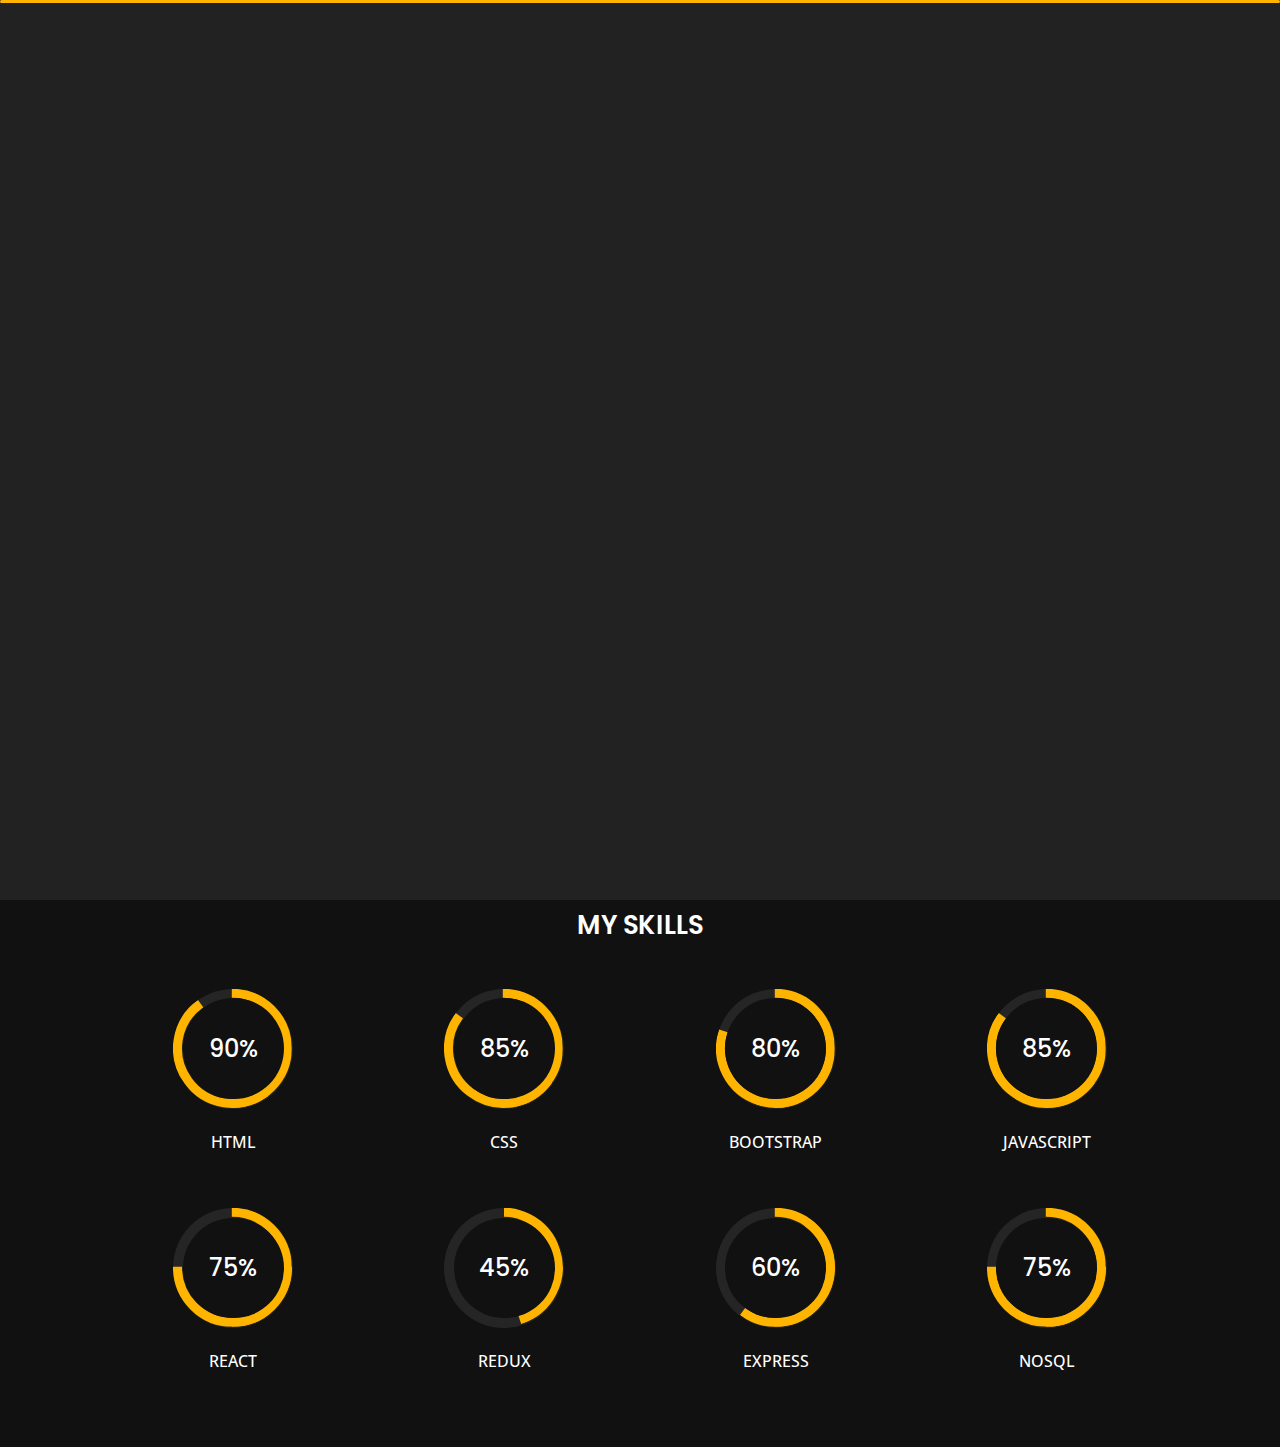
<file: about.html>
<!DOCTYPE html>
<html lang="en">
  <head>
    <meta charset="utf-8" />
    <title>About - K.Kamran</title>
    <link rel="shortcut icon" href="img/icon/myIcon-1.ico" />
    <meta name="viewport" content="width=device-width, initial-scale=1" />

    <!-- Template Google Fonts -->
    <link
      href="https://fonts.googleapis.com/css?family=Poppins:400,400i,500,500i,600,600i,700,700i,800,800i,900,900i"
      rel="stylesheet"
    />
    <link
      href="https://fonts.googleapis.com/css?family=Open+Sans:300,400,400i,600,600i,700"
      rel="stylesheet"
    />

    <!-- Template CSS Files -->
    <link href="css/bootstrap.min.css" rel="stylesheet" />
    <link href="css/preloader.min.css" rel="stylesheet" />
    <link href="css/circle.css" rel="stylesheet" />
    <link href="css/font-awesome.min.css" rel="stylesheet" />
    <link href="css/fm.revealator.jquery.min.css" rel="stylesheet" />
    <link href="css/style.css" rel="stylesheet" />

    <!-- CSS Skin File -->
    <link href="css/skins/yellow.css" rel="stylesheet" />

    <!-- Live Style Switcher - demo only -->
    <link
      rel="alternate stylesheet"
      type="text/css"
      title="blue"
      href="css/skins/blue.css"
    />
    <link
      rel="alternate stylesheet"
      type="text/css"
      title="green"
      href="css/skins/green.css"
    />
    <link
      rel="alternate stylesheet"
      type="text/css"
      title="yellow"
      href="css/skins/yellow.css"
    />
    <link
      rel="alternate stylesheet"
      type="text/css"
      title="blueviolet"
      href="css/skins/blueviolet.css"
    />
    <link
      rel="alternate stylesheet"
      type="text/css"
      title="goldenrod"
      href="css/skins/goldenrod.css"
    />
    <link
      rel="alternate stylesheet"
      type="text/css"
      title="magenta"
      href="css/skins/magenta.css"
    />
    <link
      rel="alternate stylesheet"
      type="text/css"
      title="orange"
      href="css/skins/orange.css"
    />
    <link
      rel="alternate stylesheet"
      type="text/css"
      title="purple"
      href="css/skins/purple.css"
    />
    <link
      rel="alternate stylesheet"
      type="text/css"
      title="red"
      href="css/skins/red.css"
    />
    <link
      rel="alternate stylesheet"
      type="text/css"
      title="yellowgreen"
      href="css/skins/yellowgreen.css"
    />
    <link rel="stylesheet" type="text/css" href="css/styleswitcher.css" />

    <!-- Modernizr JS File -->
    <script src="js/modernizr.custom.js"></script>
  </head>

  <body class="about">
    <!-- Live Style Switcher Starts - demo only -->
    <div id="switcher" class="">
      <div class="content-switcher">
        <h4>Switch COLOR</h4>
        <ul>
          <li>
            <a
              href="#"
              onclick="setActiveStyleSheet('purple');"
              title="purple"
              class="color"
              ><img src="img/styleswitcher/purple.png" alt="purple"
            /></a>
          </li>
          <li>
            <a
              href="#"
              onclick="setActiveStyleSheet('red');"
              title="red"
              class="color"
              ><img src="img/styleswitcher/red.png" alt="red"
            /></a>
          </li>
          <li>
            <a
              href="#"
              onclick="setActiveStyleSheet('blueviolet');"
              title="blueviolet"
              class="color"
              ><img src="img/styleswitcher/blueviolet.png" alt="blueviolet"
            /></a>
          </li>
          <li>
            <a
              href="#"
              onclick="setActiveStyleSheet('blue');"
              title="blue"
              class="color"
              ><img src="img/styleswitcher/blue.png" alt="blue"
            /></a>
          </li>
          <li>
            <a
              href="#"
              onclick="setActiveStyleSheet('goldenrod');"
              title="goldenrod"
              class="color"
              ><img src="img/styleswitcher/goldenrod.png" alt="goldenrod"
            /></a>
          </li>
          <li>
            <a
              href="#"
              onclick="setActiveStyleSheet('magenta');"
              title="magenta"
              class="color"
              ><img src="img/styleswitcher/magenta.png" alt="magenta"
            /></a>
          </li>
          <li>
            <a
              href="#"
              onclick="setActiveStyleSheet('yellowgreen');"
              title="yellowgreen"
              class="color"
              ><img src="img/styleswitcher/yellowgreen.png" alt="yellowgreen"
            /></a>
          </li>
          <li>
            <a
              href="#"
              onclick="setActiveStyleSheet('orange');"
              title="orange"
              class="color"
              ><img src="img/styleswitcher/orange.png" alt="orange"
            /></a>
          </li>
          <li>
            <a
              href="#"
              onclick="setActiveStyleSheet('green');"
              title="green"
              class="color"
              ><img src="img/styleswitcher/green.png" alt="green"
            /></a>
          </li>
          <li>
            <a
              href="#"
              onclick="setActiveStyleSheet('yellow');"
              title="yellow"
              class="color"
              ><img src="img/styleswitcher/yellow.png" alt="yellow"
            /></a>
          </li>
        </ul>

        <div id="hideSwitcher">&times;</div>
      </div>
    </div>
    <div id="showSwitcher" class="styleSecondColor">
      <i class="fa fa-cog fa-spin"></i>
    </div>
    <!-- Live Style Switcher Ends - demo only -->
    <!-- Header Starts -->
    <header class="header" id="navbar-collapse-toggle">
      <!-- Fixed Navigation Starts -->
      <ul
        class="icon-menu d-none d-lg-block revealator-slideup revealator-once revealator-delay1"
      >
        <li class="icon-box">
          <i class="fa fa-home"></i>
          <a href="index.html">
            <h2>Home</h2>
          </a>
        </li>
        <li class="icon-box active">
          <i class="fa fa-user"></i>
          <a href="about.html">
            <h2>About</h2>
          </a>
        </li>
        <li class="icon-box">
          <i class="fa fa-briefcase"></i>
          <a href="projects.html">
            <h2>Projects</h2>
          </a>
        </li>
        <li class="icon-box">
          <i class="fa fa-comments"></i>
          <a href="blog.html">
            <h2>Blogs</h2>
          </a>
        </li>
        <li class="icon-box">
          <i class="fa fa-envelope"></i>
          <a href="contact.html">
            <h2>Contact</h2>
          </a>
        </li>
      </ul>
      <!-- Fixed Navigation Ends -->
      <!-- Mobile Menu Starts -->
      <nav role="navigation" class="d-block d-lg-none">
        <div id="menuToggle">
          <input type="checkbox" />
          <span></span>
          <span></span>
          <span></span>
          <ul class="list-unstyled" id="menu">
            <li>
              <a href="index.html"
                ><i class="fa fa-home"></i><span>Home</span></a
              >
            </li>
            <li class="active">
              <a href="about.html"
                ><i class="fa fa-user"></i><span>About</span></a
              >
            </li>
            <li>
              <a href="projects.html"
                ><i class="fa fa-folder-open"></i><span>Projects</span></a
              >
            </li>
            <li>
              <a href="blog.html"
                ><i class="fa fa-comments"></i><span>Blogs</span></a
              >
            </li>
            <li>
              <a href="contact.html"
                ><i class="fa fa-envelope"></i><span>Contact</span></a
              >
            </li>
          </ul>
        </div>
      </nav>
      <!-- Mobile Menu Ends -->
    </header>
    <!-- Header Ends -->
    <!-- Page Title Starts -->
    <section
      class="title-section text-left text-sm-center revealator-slideup revealator-once revealator-delay1"
    >
      <h1>ABOUT <span>ME</span></h1>
      <span class="title-bg">Resume</span>
    </section>
    <!-- Page Title Ends -->
    <!-- Main Content Starts -->
    <section
      class="main-content revealator-slideup revealator-once revealator-delay1"
    >
      <div class="container">
        <div class="row">
          <!-- Personal Info Starts -->
          <div class="col-12 col-lg-5 col-xl-6">
            <div class="row">
              <div class="col-12">
                <h3 class="text-uppercase custom-title mb-0 ft-wt-600">
                  personal infos
                </h3>
              </div>
              <div class="col-12 d-block d-sm-none">
                <img
                  src="img/mobilePSX.jpg"
                  class="img-fluid main-img-mobile"
                  alt="my picture"
                />
              </div>
              <div class="col-6">
                <ul class="about-list list-unstyled open-sans-font">
                  <li>
                    <span class="title">first name :</span>
                    <span
                      class="value d-block d-sm-inline-block d-lg-block d-xl-inline-block"
                      >Kamruzzaman</span
                    >
                  </li>
                  <li>
                    <span class="title">last name :</span>
                    <span
                      class="value d-block d-sm-inline-block d-lg-block d-xl-inline-block"
                      >Kamran</span
                    >
                  </li>
                  <li>
                    <span class="title">Age :</span>
                    <span
                      class="value d-block d-sm-inline-block d-lg-block d-xl-inline-block"
                      >25 Years</span
                    >
                  </li>
                  <li>
                    <span class="title">Nationality :</span>
                    <span
                      class="value d-block d-sm-inline-block d-lg-block d-xl-inline-block"
                      >Bangladesh</span
                    >
                  </li>
                  <li>
                    <span class="title">Freelance :</span>
                    <span
                      class="value d-block d-sm-inline-block d-lg-block d-xl-inline-block"
                      >Available</span
                    >
                  </li>
                </ul>
              </div>
              <div class="col-6">
                <ul class="about-list list-unstyled open-sans-font">
                  <li>
                    <span class="title">Address :</span>
                    <span
                      class="value d-block d-sm-inline-block d-lg-block d-xl-inline-block"
                      >Sylhet, Bangladesh</span
                    >
                  </li>
                  <li>
                    <span class="title">phone :</span>
                    <span
                      class="value d-block d-sm-inline-block d-lg-block d-xl-inline-block"
                      >+8801762943903</span
                    >
                  </li>
                  <li>
                    <span class="title">Email :</span>
                    <span
                      class="value d-block d-sm-inline-block d-lg-block d-xl-inline-block"
                      >officialkamruzzaman@gmail.com</span
                    >
                  </li>

                  <li>
                    <span class="title">languages :</span>
                    <span
                      class="value d-block d-sm-inline-block d-lg-block d-xl-inline-block"
                      >English, Bangla</span
                    >
                  </li>
                </ul>
              </div>
              <div class="col-12 mt-3">
                <a
                  href="https://drive.google.com/file/d/1nXgnxNtSnd753NF53ukwuEw63yaM6g6j/view?usp=sharing"
                  class="btn btn-download"
                  target="_blank"
                  >Download RESUME</a
                >
              </div>
            </div>
          </div>
          <!-- Personal Info Ends -->
          <!-- Education Starts -->
          <div class="col-lg-6 mt-5 mt-lg-0 m-15px-tb">
            <h3
              class="text-uppercase mb-0 text-left text-sm-center custom-title ft-wt-600"
            >
              Education
            </h3>
            <div class="resume-box">
              <ul>
                <li>
                  <div class="icon">
                    <i class="fa fa-graduation-cap"></i>
                  </div>
                  <span class="time open-sans-font text-uppercase">2020</span>
                  <h5 class="poppins-font text-uppercase">
                    Bachelor of Science
                    <span class="place open-sans-font">
                      Metropolitan University, Sylhet, Bangladesh</span
                    >
                  </h5>
                  <p class="open-sans-font">Computer Science and Engineering</p>
                </li>
                <li>
                  <div class="icon">
                    <i class="fa fa-graduation-cap"></i>
                  </div>
                  <span class="time open-sans-font text-uppercase">2013</span>
                  <h5 class="poppins-font text-uppercase">
                    Higher Secondary Certificate
                    <span class="place open-sans-font"
                      >Sylhet Govt. Collage</span
                    >
                  </h5>
                  <p class="open-sans-font">Science</p>
                </li>
                <li>
                  <div class="icon">
                    <i class="fa fa-graduation-cap"></i>
                  </div>
                  <span class="time open-sans-font text-uppercase">2011</span>
                  <h5 class="poppins-font text-uppercase">
                    Secondary School Certificate
                    <span class="place open-sans-font"
                      >Rajnagar Ideal High School</span
                    >
                  </h5>
                  <p class="open-sans-font">Science</p>
                </li>
              </ul>
            </div>
          </div>
          <!-- Education Ends -->
        </div>
        <hr class="separator" />
        <!-- Skills Starts -->
        <div class="row">
          <div class="col-12">
            <h3
              class="text-uppercase pb-4 pb-sm-5 mb-3 mb-sm-0 text-left text-sm-center custom-title ft-wt-600"
            >
              My Skills
            </h3>
          </div>
          <div class="col-6 col-md-3 mb-3 mb-sm-5">
            <div class="c100 p90">
              <span>90%</span>
              <div class="slice">
                <div class="bar"></div>
                <div class="fill"></div>
              </div>
            </div>
            <h6 class="text-uppercase open-sans-font text-center mt-2 mt-sm-4">
              html
            </h6>
          </div>
          <div class="col-6 col-md-3 mb-3 mb-sm-5">
            <div class="c100 p85">
              <span>85%</span>
              <div class="slice">
                <div class="bar"></div>
                <div class="fill"></div>
              </div>
            </div>
            <h6 class="text-uppercase open-sans-font text-center mt-2 mt-sm-4">
              CSS
            </h6>
          </div>
          <div class="col-6 col-md-3 mb-3 mb-sm-5">
            <div class="c100 p80">
              <span>80%</span>
              <div class="slice">
                <div class="bar"></div>
                <div class="fill"></div>
              </div>
            </div>
            <h6 class="text-uppercase open-sans-font text-center mt-2 mt-sm-4">
              Bootstrap
            </h6>
          </div>
          <div class="col-6 col-md-3 mb-3 mb-sm-5">
            <div class="c100 p85">
              <span>85%</span>
              <div class="slice">
                <div class="bar"></div>
                <div class="fill"></div>
              </div>
            </div>
            <h6 class="text-uppercase open-sans-font text-center mt-2 mt-sm-4">
              JavaScript
            </h6>
          </div>
          <div class="col-6 col-md-3 mb-3 mb-sm-5">
            <div class="c100 p75">
              <span>75%</span>
              <div class="slice">
                <div class="bar"></div>
                <div class="fill"></div>
              </div>
            </div>
            <h6 class="text-uppercase open-sans-font text-center mt-2 mt-sm-4">
              react
            </h6>
          </div>
          <div class="col-6 col-md-3 mb-3 mb-sm-5">
            <div class="c100 p45">
              <span>45%</span>
              <div class="slice">
                <div class="bar"></div>
                <div class="fill"></div>
              </div>
            </div>
            <h6 class="text-uppercase open-sans-font text-center mt-2 mt-sm-4">
              Redux
            </h6>
          </div>
          <div class="col-6 col-md-3 mb-3 mb-sm-5">
            <div class="c100 p60">
              <span>60%</span>
              <div class="slice">
                <div class="bar"></div>
                <div class="fill"></div>
              </div>
            </div>
            <h6 class="text-uppercase open-sans-font text-center mt-2 mt-sm-4">
              Express
            </h6>
          </div>
          <div class="col-6 col-md-3 mb-3 mb-sm-5">
            <div class="c100 p75">
              <span>75%</span>
              <div class="slice">
                <div class="bar"></div>
                <div class="fill"></div>
              </div>
            </div>
            <h6 class="text-uppercase open-sans-font text-center mt-2 mt-sm-4">
              NoSQL
            </h6>
          </div>
        </div>
        <!-- Skills Ends -->
      </div>
    </section>
    <!-- Main Content Ends -->

    <!-- Template JS Files -->
    <script src="js/jquery-3.5.0.min.js"></script>
    <script src="js/styleswitcher.js"></script>
    <script src="js/preloader.min.js"></script>
    <script src="js/fm.revealator.jquery.min.js"></script>
    <script src="js/imagesloaded.pkgd.min.js"></script>
    <script src="js/masonry.pkgd.min.js"></script>
    <script src="js/classie.js"></script>
    <script src="js/cbpGridGallery.js"></script>
    <script src="js/jquery.hoverdir.js"></script>
    <script src="js/popper.min.js"></script>
    <script src="js/bootstrap.js"></script>
    <script src="js/custom.js"></script>
  </body>
</html>
</file>
<file: css/circle.css>
.rect-auto,
.c100.p51 .slice,
.c100.p52 .slice,
.c100.p53 .slice,
.c100.p54 .slice,
.c100.p55 .slice,
.c100.p56 .slice,
.c100.p57 .slice,
.c100.p58 .slice,
.c100.p59 .slice,
.c100.p60 .slice,
.c100.p61 .slice,
.c100.p62 .slice,
.c100.p63 .slice,
.c100.p64 .slice,
.c100.p65 .slice,
.c100.p66 .slice,
.c100.p67 .slice,
.c100.p68 .slice,
.c100.p69 .slice,
.c100.p70 .slice,
.c100.p71 .slice,
.c100.p72 .slice,
.c100.p73 .slice,
.c100.p74 .slice,
.c100.p75 .slice,
.c100.p76 .slice,
.c100.p77 .slice,
.c100.p78 .slice,
.c100.p79 .slice,
.c100.p80 .slice,
.c100.p81 .slice,
.c100.p82 .slice,
.c100.p83 .slice,
.c100.p84 .slice,
.c100.p85 .slice,
.c100.p86 .slice,
.c100.p87 .slice,
.c100.p88 .slice,
.c100.p89 .slice,
.c100.p90 .slice,
.c100.p91 .slice,
.c100.p92 .slice,
.c100.p93 .slice,
.c100.p94 .slice,
.c100.p95 .slice,
.c100.p96 .slice,
.c100.p97 .slice,
.c100.p98 .slice,
.c100.p99 .slice,
.c100.p100 .slice {
  clip: rect(auto, auto, auto, auto);
}
.pie,
.c100 .bar,
.c100.p51 .fill,
.c100.p52 .fill,
.c100.p53 .fill,
.c100.p54 .fill,
.c100.p55 .fill,
.c100.p56 .fill,
.c100.p57 .fill,
.c100.p58 .fill,
.c100.p59 .fill,
.c100.p60 .fill,
.c100.p61 .fill,
.c100.p62 .fill,
.c100.p63 .fill,
.c100.p64 .fill,
.c100.p65 .fill,
.c100.p66 .fill,
.c100.p67 .fill,
.c100.p68 .fill,
.c100.p69 .fill,
.c100.p70 .fill,
.c100.p71 .fill,
.c100.p72 .fill,
.c100.p73 .fill,
.c100.p74 .fill,
.c100.p75 .fill,
.c100.p76 .fill,
.c100.p77 .fill,
.c100.p78 .fill,
.c100.p79 .fill,
.c100.p80 .fill,
.c100.p81 .fill,
.c100.p82 .fill,
.c100.p83 .fill,
.c100.p84 .fill,
.c100.p85 .fill,
.c100.p86 .fill,
.c100.p87 .fill,
.c100.p88 .fill,
.c100.p89 .fill,
.c100.p90 .fill,
.c100.p91 .fill,
.c100.p92 .fill,
.c100.p93 .fill,
.c100.p94 .fill,
.c100.p95 .fill,
.c100.p96 .fill,
.c100.p97 .fill,
.c100.p98 .fill,
.c100.p99 .fill,
.c100.p100 .fill {
  position: absolute;
  border: 0.08em solid #307bbb;
  width: 0.84em;
  height: 0.84em;
  clip: rect(0em, 0.5em, 1em, 0em);
  border-radius: 50%;
  -webkit-transform: rotate(0deg);
  -moz-transform: rotate(0deg);
  -ms-transform: rotate(0deg);
  -o-transform: rotate(0deg);
  transform: rotate(0deg);
}
.pie-fill,
.c100.p51 .bar:after,
.c100.p51 .fill,
.c100.p52 .bar:after,
.c100.p52 .fill,
.c100.p53 .bar:after,
.c100.p53 .fill,
.c100.p54 .bar:after,
.c100.p54 .fill,
.c100.p55 .bar:after,
.c100.p55 .fill,
.c100.p56 .bar:after,
.c100.p56 .fill,
.c100.p57 .bar:after,
.c100.p57 .fill,
.c100.p58 .bar:after,
.c100.p58 .fill,
.c100.p59 .bar:after,
.c100.p59 .fill,
.c100.p60 .bar:after,
.c100.p60 .fill,
.c100.p61 .bar:after,
.c100.p61 .fill,
.c100.p62 .bar:after,
.c100.p62 .fill,
.c100.p63 .bar:after,
.c100.p63 .fill,
.c100.p64 .bar:after,
.c100.p64 .fill,
.c100.p65 .bar:after,
.c100.p65 .fill,
.c100.p66 .bar:after,
.c100.p66 .fill,
.c100.p67 .bar:after,
.c100.p67 .fill,
.c100.p68 .bar:after,
.c100.p68 .fill,
.c100.p69 .bar:after,
.c100.p69 .fill,
.c100.p70 .bar:after,
.c100.p70 .fill,
.c100.p71 .bar:after,
.c100.p71 .fill,
.c100.p72 .bar:after,
.c100.p72 .fill,
.c100.p73 .bar:after,
.c100.p73 .fill,
.c100.p74 .bar:after,
.c100.p74 .fill,
.c100.p75 .bar:after,
.c100.p75 .fill,
.c100.p76 .bar:after,
.c100.p76 .fill,
.c100.p77 .bar:after,
.c100.p77 .fill,
.c100.p78 .bar:after,
.c100.p78 .fill,
.c100.p79 .bar:after,
.c100.p79 .fill,
.c100.p80 .bar:after,
.c100.p80 .fill,
.c100.p81 .bar:after,
.c100.p81 .fill,
.c100.p82 .bar:after,
.c100.p82 .fill,
.c100.p83 .bar:after,
.c100.p83 .fill,
.c100.p84 .bar:after,
.c100.p84 .fill,
.c100.p85 .bar:after,
.c100.p85 .fill,
.c100.p86 .bar:after,
.c100.p86 .fill,
.c100.p87 .bar:after,
.c100.p87 .fill,
.c100.p88 .bar:after,
.c100.p88 .fill,
.c100.p89 .bar:after,
.c100.p89 .fill,
.c100.p90 .bar:after,
.c100.p90 .fill,
.c100.p91 .bar:after,
.c100.p91 .fill,
.c100.p92 .bar:after,
.c100.p92 .fill,
.c100.p93 .bar:after,
.c100.p93 .fill,
.c100.p94 .bar:after,
.c100.p94 .fill,
.c100.p95 .bar:after,
.c100.p95 .fill,
.c100.p96 .bar:after,
.c100.p96 .fill,
.c100.p97 .bar:after,
.c100.p97 .fill,
.c100.p98 .bar:after,
.c100.p98 .fill,
.c100.p99 .bar:after,
.c100.p99 .fill,
.c100.p100 .bar:after,
.c100.p100 .fill {
  -webkit-transform: rotate(180deg);
  -moz-transform: rotate(180deg);
  -ms-transform: rotate(180deg);
  -o-transform: rotate(180deg);
  transform: rotate(180deg);
}
.c100 {
  position: relative;
  font-size: 120px;
  width: 1em;
  height: 1em;
  border-radius: 50%;
  float: left;
  margin: 0 0.1em 0.1em 0;
  background-color: #cccccc;
}
.c100 *,
.c100 *:before,
.c100 *:after {
  -webkit-box-sizing: content-box;
  -moz-box-sizing: content-box;
  box-sizing: content-box;
}
.c100.center {
  float: none;
  margin: 0 auto;
}
.c100.big {
  font-size: 240px;
}
.c100.small {
  font-size: 80px;
}
.c100 > span {
  position: absolute;
  width: 100%;
  z-index: 1;
  left: 0;
  top: 0;
  width: 5em;
  line-height: 5em;
  font-size: 0.2em;
  color: #cccccc;
  display: block;
  text-align: center;
  white-space: nowrap;
  -webkit-transition-property: all;
  -moz-transition-property: all;
  -o-transition-property: all;
  transition-property: all;
  -webkit-transition-duration: 0.2s;
  -moz-transition-duration: 0.2s;
  -o-transition-duration: 0.2s;
  transition-duration: 0.2s;
  -webkit-transition-timing-function: ease-out;
  -moz-transition-timing-function: ease-out;
  -o-transition-timing-function: ease-out;
  transition-timing-function: ease-out;
}
.c100:after {
  position: absolute;
  top: 0.08em;
  left: 0.08em;
  display: block;
  content: " ";
  border-radius: 50%;
  background-color: #f5f5f5;
  width: 0.84em;
  height: 0.84em;
  -webkit-transition-property: all;
  -moz-transition-property: all;
  -o-transition-property: all;
  transition-property: all;
  -webkit-transition-duration: 0.2s;
  -moz-transition-duration: 0.2s;
  -o-transition-duration: 0.2s;
  transition-duration: 0.2s;
  -webkit-transition-timing-function: ease-in;
  -moz-transition-timing-function: ease-in;
  -o-transition-timing-function: ease-in;
  transition-timing-function: ease-in;
}
.c100 .slice {
  position: absolute;
  width: 1em;
  height: 1em;
  clip: rect(0em, 1em, 1em, 0.5em);
}
.c100.p1 .bar {
  -webkit-transform: rotate(3.6deg);
  -moz-transform: rotate(3.6deg);
  -ms-transform: rotate(3.6deg);
  -o-transform: rotate(3.6deg);
  transform: rotate(3.6deg);
}
.c100.p2 .bar {
  -webkit-transform: rotate(7.2deg);
  -moz-transform: rotate(7.2deg);
  -ms-transform: rotate(7.2deg);
  -o-transform: rotate(7.2deg);
  transform: rotate(7.2deg);
}
.c100.p3 .bar {
  -webkit-transform: rotate(10.8deg);
  -moz-transform: rotate(10.8deg);
  -ms-transform: rotate(10.8deg);
  -o-transform: rotate(10.8deg);
  transform: rotate(10.8deg);
}
.c100.p4 .bar {
  -webkit-transform: rotate(14.4deg);
  -moz-transform: rotate(14.4deg);
  -ms-transform: rotate(14.4deg);
  -o-transform: rotate(14.4deg);
  transform: rotate(14.4deg);
}
.c100.p5 .bar {
  -webkit-transform: rotate(18deg);
  -moz-transform: rotate(18deg);
  -ms-transform: rotate(18deg);
  -o-transform: rotate(18deg);
  transform: rotate(18deg);
}
.c100.p6 .bar {
  -webkit-transform: rotate(21.6deg);
  -moz-transform: rotate(21.6deg);
  -ms-transform: rotate(21.6deg);
  -o-transform: rotate(21.6deg);
  transform: rotate(21.6deg);
}
.c100.p7 .bar {
  -webkit-transform: rotate(25.2deg);
  -moz-transform: rotate(25.2deg);
  -ms-transform: rotate(25.2deg);
  -o-transform: rotate(25.2deg);
  transform: rotate(25.2deg);
}
.c100.p8 .bar {
  -webkit-transform: rotate(28.8deg);
  -moz-transform: rotate(28.8deg);
  -ms-transform: rotate(28.8deg);
  -o-transform: rotate(28.8deg);
  transform: rotate(28.8deg);
}
.c100.p9 .bar {
  -webkit-transform: rotate(32.4deg);
  -moz-transform: rotate(32.4deg);
  -ms-transform: rotate(32.4deg);
  -o-transform: rotate(32.4deg);
  transform: rotate(32.4deg);
}
.c100.p10 .bar {
  -webkit-transform: rotate(36deg);
  -moz-transform: rotate(36deg);
  -ms-transform: rotate(36deg);
  -o-transform: rotate(36deg);
  transform: rotate(36deg);
}
.c100.p11 .bar {
  -webkit-transform: rotate(39.6deg);
  -moz-transform: rotate(39.6deg);
  -ms-transform: rotate(39.6deg);
  -o-transform: rotate(39.6deg);
  transform: rotate(39.6deg);
}
.c100.p12 .bar {
  -webkit-transform: rotate(43.2deg);
  -moz-transform: rotate(43.2deg);
  -ms-transform: rotate(43.2deg);
  -o-transform: rotate(43.2deg);
  transform: rotate(43.2deg);
}
.c100.p13 .bar {
  -webkit-transform: rotate(46.800000000000004deg);
  -moz-transform: rotate(46.800000000000004deg);
  -ms-transform: rotate(46.800000000000004deg);
  -o-transform: rotate(46.800000000000004deg);
  transform: rotate(46.800000000000004deg);
}
.c100.p14 .bar {
  -webkit-transform: rotate(50.4deg);
  -moz-transform: rotate(50.4deg);
  -ms-transform: rotate(50.4deg);
  -o-transform: rotate(50.4deg);
  transform: rotate(50.4deg);
}
.c100.p15 .bar {
  -webkit-transform: rotate(54deg);
  -moz-transform: rotate(54deg);
  -ms-transform: rotate(54deg);
  -o-transform: rotate(54deg);
  transform: rotate(54deg);
}
.c100.p16 .bar {
  -webkit-transform: rotate(57.6deg);
  -moz-transform: rotate(57.6deg);
  -ms-transform: rotate(57.6deg);
  -o-transform: rotate(57.6deg);
  transform: rotate(57.6deg);
}
.c100.p17 .bar {
  -webkit-transform: rotate(61.2deg);
  -moz-transform: rotate(61.2deg);
  -ms-transform: rotate(61.2deg);
  -o-transform: rotate(61.2deg);
  transform: rotate(61.2deg);
}
.c100.p18 .bar {
  -webkit-transform: rotate(64.8deg);
  -moz-transform: rotate(64.8deg);
  -ms-transform: rotate(64.8deg);
  -o-transform: rotate(64.8deg);
  transform: rotate(64.8deg);
}
.c100.p19 .bar {
  -webkit-transform: rotate(68.4deg);
  -moz-transform: rotate(68.4deg);
  -ms-transform: rotate(68.4deg);
  -o-transform: rotate(68.4deg);
  transform: rotate(68.4deg);
}
.c100.p20 .bar {
  -webkit-transform: rotate(72deg);
  -moz-transform: rotate(72deg);
  -ms-transform: rotate(72deg);
  -o-transform: rotate(72deg);
  transform: rotate(72deg);
}
.c100.p21 .bar {
  -webkit-transform: rotate(75.60000000000001deg);
  -moz-transform: rotate(75.60000000000001deg);
  -ms-transform: rotate(75.60000000000001deg);
  -o-transform: rotate(75.60000000000001deg);
  transform: rotate(75.60000000000001deg);
}
.c100.p22 .bar {
  -webkit-transform: rotate(79.2deg);
  -moz-transform: rotate(79.2deg);
  -ms-transform: rotate(79.2deg);
  -o-transform: rotate(79.2deg);
  transform: rotate(79.2deg);
}
.c100.p23 .bar {
  -webkit-transform: rotate(82.8deg);
  -moz-transform: rotate(82.8deg);
  -ms-transform: rotate(82.8deg);
  -o-transform: rotate(82.8deg);
  transform: rotate(82.8deg);
}
.c100.p24 .bar {
  -webkit-transform: rotate(86.4deg);
  -moz-transform: rotate(86.4deg);
  -ms-transform: rotate(86.4deg);
  -o-transform: rotate(86.4deg);
  transform: rotate(86.4deg);
}
.c100.p25 .bar {
  -webkit-transform: rotate(90deg);
  -moz-transform: rotate(90deg);
  -ms-transform: rotate(90deg);
  -o-transform: rotate(90deg);
  transform: rotate(90deg);
}
.c100.p26 .bar {
  -webkit-transform: rotate(93.60000000000001deg);
  -moz-transform: rotate(93.60000000000001deg);
  -ms-transform: rotate(93.60000000000001deg);
  -o-transform: rotate(93.60000000000001deg);
  transform: rotate(93.60000000000001deg);
}
.c100.p27 .bar {
  -webkit-transform: rotate(97.2deg);
  -moz-transform: rotate(97.2deg);
  -ms-transform: rotate(97.2deg);
  -o-transform: rotate(97.2deg);
  transform: rotate(97.2deg);
}
.c100.p28 .bar {
  -webkit-transform: rotate(100.8deg);
  -moz-transform: rotate(100.8deg);
  -ms-transform: rotate(100.8deg);
  -o-transform: rotate(100.8deg);
  transform: rotate(100.8deg);
}
.c100.p29 .bar {
  -webkit-transform: rotate(104.4deg);
  -moz-transform: rotate(104.4deg);
  -ms-transform: rotate(104.4deg);
  -o-transform: rotate(104.4deg);
  transform: rotate(104.4deg);
}
.c100.p30 .bar {
  -webkit-transform: rotate(108deg);
  -moz-transform: rotate(108deg);
  -ms-transform: rotate(108deg);
  -o-transform: rotate(108deg);
  transform: rotate(108deg);
}
.c100.p31 .bar {
  -webkit-transform: rotate(111.60000000000001deg);
  -moz-transform: rotate(111.60000000000001deg);
  -ms-transform: rotate(111.60000000000001deg);
  -o-transform: rotate(111.60000000000001deg);
  transform: rotate(111.60000000000001deg);
}
.c100.p32 .bar {
  -webkit-transform: rotate(115.2deg);
  -moz-transform: rotate(115.2deg);
  -ms-transform: rotate(115.2deg);
  -o-transform: rotate(115.2deg);
  transform: rotate(115.2deg);
}
.c100.p33 .bar {
  -webkit-transform: rotate(118.8deg);
  -moz-transform: rotate(118.8deg);
  -ms-transform: rotate(118.8deg);
  -o-transform: rotate(118.8deg);
  transform: rotate(118.8deg);
}
.c100.p34 .bar {
  -webkit-transform: rotate(122.4deg);
  -moz-transform: rotate(122.4deg);
  -ms-transform: rotate(122.4deg);
  -o-transform: rotate(122.4deg);
  transform: rotate(122.4deg);
}
.c100.p35 .bar {
  -webkit-transform: rotate(126deg);
  -moz-transform: rotate(126deg);
  -ms-transform: rotate(126deg);
  -o-transform: rotate(126deg);
  transform: rotate(126deg);
}
.c100.p36 .bar {
  -webkit-transform: rotate(129.6deg);
  -moz-transform: rotate(129.6deg);
  -ms-transform: rotate(129.6deg);
  -o-transform: rotate(129.6deg);
  transform: rotate(129.6deg);
}
.c100.p37 .bar {
  -webkit-transform: rotate(133.20000000000002deg);
  -moz-transform: rotate(133.20000000000002deg);
  -ms-transform: rotate(133.20000000000002deg);
  -o-transform: rotate(133.20000000000002deg);
  transform: rotate(133.20000000000002deg);
}
.c100.p38 .bar {
  -webkit-transform: rotate(136.8deg);
  -moz-transform: rotate(136.8deg);
  -ms-transform: rotate(136.8deg);
  -o-transform: rotate(136.8deg);
  transform: rotate(136.8deg);
}
.c100.p39 .bar {
  -webkit-transform: rotate(140.4deg);
  -moz-transform: rotate(140.4deg);
  -ms-transform: rotate(140.4deg);
  -o-transform: rotate(140.4deg);
  transform: rotate(140.4deg);
}
.c100.p40 .bar {
  -webkit-transform: rotate(144deg);
  -moz-transform: rotate(144deg);
  -ms-transform: rotate(144deg);
  -o-transform: rotate(144deg);
  transform: rotate(144deg);
}
.c100.p41 .bar {
  -webkit-transform: rotate(147.6deg);
  -moz-transform: rotate(147.6deg);
  -ms-transform: rotate(147.6deg);
  -o-transform: rotate(147.6deg);
  transform: rotate(147.6deg);
}
.c100.p42 .bar {
  -webkit-transform: rotate(151.20000000000002deg);
  -moz-transform: rotate(151.20000000000002deg);
  -ms-transform: rotate(151.20000000000002deg);
  -o-transform: rotate(151.20000000000002deg);
  transform: rotate(151.20000000000002deg);
}
.c100.p43 .bar {
  -webkit-transform: rotate(154.8deg);
  -moz-transform: rotate(154.8deg);
  -ms-transform: rotate(154.8deg);
  -o-transform: rotate(154.8deg);
  transform: rotate(154.8deg);
}
.c100.p44 .bar {
  -webkit-transform: rotate(158.4deg);
  -moz-transform: rotate(158.4deg);
  -ms-transform: rotate(158.4deg);
  -o-transform: rotate(158.4deg);
  transform: rotate(158.4deg);
}
.c100.p45 .bar {
  -webkit-transform: rotate(162deg);
  -moz-transform: rotate(162deg);
  -ms-transform: rotate(162deg);
  -o-transform: rotate(162deg);
  transform: rotate(162deg);
}
.c100.p46 .bar {
  -webkit-transform: rotate(165.6deg);
  -moz-transform: rotate(165.6deg);
  -ms-transform: rotate(165.6deg);
  -o-transform: rotate(165.6deg);
  transform: rotate(165.6deg);
}
.c100.p47 .bar {
  -webkit-transform: rotate(169.20000000000002deg);
  -moz-transform: rotate(169.20000000000002deg);
  -ms-transform: rotate(169.20000000000002deg);
  -o-transform: rotate(169.20000000000002deg);
  transform: rotate(169.20000000000002deg);
}
.c100.p48 .bar {
  -webkit-transform: rotate(172.8deg);
  -moz-transform: rotate(172.8deg);
  -ms-transform: rotate(172.8deg);
  -o-transform: rotate(172.8deg);
  transform: rotate(172.8deg);
}
.c100.p49 .bar {
  -webkit-transform: rotate(176.4deg);
  -moz-transform: rotate(176.4deg);
  -ms-transform: rotate(176.4deg);
  -o-transform: rotate(176.4deg);
  transform: rotate(176.4deg);
}
.c100.p50 .bar {
  -webkit-transform: rotate(180deg);
  -moz-transform: rotate(180deg);
  -ms-transform: rotate(180deg);
  -o-transform: rotate(180deg);
  transform: rotate(180deg);
}
.c100.p51 .bar {
  -webkit-transform: rotate(183.6deg);
  -moz-transform: rotate(183.6deg);
  -ms-transform: rotate(183.6deg);
  -o-transform: rotate(183.6deg);
  transform: rotate(183.6deg);
}
.c100.p52 .bar {
  -webkit-transform: rotate(187.20000000000002deg);
  -moz-transform: rotate(187.20000000000002deg);
  -ms-transform: rotate(187.20000000000002deg);
  -o-transform: rotate(187.20000000000002deg);
  transform: rotate(187.20000000000002deg);
}
.c100.p53 .bar {
  -webkit-transform: rotate(190.8deg);
  -moz-transform: rotate(190.8deg);
  -ms-transform: rotate(190.8deg);
  -o-transform: rotate(190.8deg);
  transform: rotate(190.8deg);
}
.c100.p54 .bar {
  -webkit-transform: rotate(194.4deg);
  -moz-transform: rotate(194.4deg);
  -ms-transform: rotate(194.4deg);
  -o-transform: rotate(194.4deg);
  transform: rotate(194.4deg);
}
.c100.p55 .bar {
  -webkit-transform: rotate(198deg);
  -moz-transform: rotate(198deg);
  -ms-transform: rotate(198deg);
  -o-transform: rotate(198deg);
  transform: rotate(198deg);
}
.c100.p56 .bar {
  -webkit-transform: rotate(201.6deg);
  -moz-transform: rotate(201.6deg);
  -ms-transform: rotate(201.6deg);
  -o-transform: rotate(201.6deg);
  transform: rotate(201.6deg);
}
.c100.p57 .bar {
  -webkit-transform: rotate(205.20000000000002deg);
  -moz-transform: rotate(205.20000000000002deg);
  -ms-transform: rotate(205.20000000000002deg);
  -o-transform: rotate(205.20000000000002deg);
  transform: rotate(205.20000000000002deg);
}
.c100.p58 .bar {
  -webkit-transform: rotate(208.8deg);
  -moz-transform: rotate(208.8deg);
  -ms-transform: rotate(208.8deg);
  -o-transform: rotate(208.8deg);
  transform: rotate(208.8deg);
}
.c100.p59 .bar {
  -webkit-transform: rotate(212.4deg);
  -moz-transform: rotate(212.4deg);
  -ms-transform: rotate(212.4deg);
  -o-transform: rotate(212.4deg);
  transform: rotate(212.4deg);
}
.c100.p60 .bar {
  -webkit-transform: rotate(216deg);
  -moz-transform: rotate(216deg);
  -ms-transform: rotate(216deg);
  -o-transform: rotate(216deg);
  transform: rotate(216deg);
}
.c100.p61 .bar {
  -webkit-transform: rotate(219.6deg);
  -moz-transform: rotate(219.6deg);
  -ms-transform: rotate(219.6deg);
  -o-transform: rotate(219.6deg);
  transform: rotate(219.6deg);
}
.c100.p62 .bar {
  -webkit-transform: rotate(223.20000000000002deg);
  -moz-transform: rotate(223.20000000000002deg);
  -ms-transform: rotate(223.20000000000002deg);
  -o-transform: rotate(223.20000000000002deg);
  transform: rotate(223.20000000000002deg);
}
.c100.p63 .bar {
  -webkit-transform: rotate(226.8deg);
  -moz-transform: rotate(226.8deg);
  -ms-transform: rotate(226.8deg);
  -o-transform: rotate(226.8deg);
  transform: rotate(226.8deg);
}
.c100.p64 .bar {
  -webkit-transform: rotate(230.4deg);
  -moz-transform: rotate(230.4deg);
  -ms-transform: rotate(230.4deg);
  -o-transform: rotate(230.4deg);
  transform: rotate(230.4deg);
}
.c100.p65 .bar {
  -webkit-transform: rotate(234deg);
  -moz-transform: rotate(234deg);
  -ms-transform: rotate(234deg);
  -o-transform: rotate(234deg);
  transform: rotate(234deg);
}
.c100.p66 .bar {
  -webkit-transform: rotate(237.6deg);
  -moz-transform: rotate(237.6deg);
  -ms-transform: rotate(237.6deg);
  -o-transform: rotate(237.6deg);
  transform: rotate(237.6deg);
}
.c100.p67 .bar {
  -webkit-transform: rotate(241.20000000000002deg);
  -moz-transform: rotate(241.20000000000002deg);
  -ms-transform: rotate(241.20000000000002deg);
  -o-transform: rotate(241.20000000000002deg);
  transform: rotate(241.20000000000002deg);
}
.c100.p68 .bar {
  -webkit-transform: rotate(244.8deg);
  -moz-transform: rotate(244.8deg);
  -ms-transform: rotate(244.8deg);
  -o-transform: rotate(244.8deg);
  transform: rotate(244.8deg);
}
.c100.p69 .bar {
  -webkit-transform: rotate(248.4deg);
  -moz-transform: rotate(248.4deg);
  -ms-transform: rotate(248.4deg);
  -o-transform: rotate(248.4deg);
  transform: rotate(248.4deg);
}
.c100.p70 .bar {
  -webkit-transform: rotate(252deg);
  -moz-transform: rotate(252deg);
  -ms-transform: rotate(252deg);
  -o-transform: rotate(252deg);
  transform: rotate(252deg);
}
.c100.p71 .bar {
  -webkit-transform: rotate(255.6deg);
  -moz-transform: rotate(255.6deg);
  -ms-transform: rotate(255.6deg);
  -o-transform: rotate(255.6deg);
  transform: rotate(255.6deg);
}
.c100.p72 .bar {
  -webkit-transform: rotate(259.2deg);
  -moz-transform: rotate(259.2deg);
  -ms-transform: rotate(259.2deg);
  -o-transform: rotate(259.2deg);
  transform: rotate(259.2deg);
}
.c100.p73 .bar {
  -webkit-transform: rotate(262.8deg);
  -moz-transform: rotate(262.8deg);
  -ms-transform: rotate(262.8deg);
  -o-transform: rotate(262.8deg);
  transform: rotate(262.8deg);
}
.c100.p74 .bar {
  -webkit-transform: rotate(266.40000000000003deg);
  -moz-transform: rotate(266.40000000000003deg);
  -ms-transform: rotate(266.40000000000003deg);
  -o-transform: rotate(266.40000000000003deg);
  transform: rotate(266.40000000000003deg);
}
.c100.p75 .bar {
  -webkit-transform: rotate(270deg);
  -moz-transform: rotate(270deg);
  -ms-transform: rotate(270deg);
  -o-transform: rotate(270deg);
  transform: rotate(270deg);
}
.c100.p76 .bar {
  -webkit-transform: rotate(273.6deg);
  -moz-transform: rotate(273.6deg);
  -ms-transform: rotate(273.6deg);
  -o-transform: rotate(273.6deg);
  transform: rotate(273.6deg);
}
.c100.p77 .bar {
  -webkit-transform: rotate(277.2deg);
  -moz-transform: rotate(277.2deg);
  -ms-transform: rotate(277.2deg);
  -o-transform: rotate(277.2deg);
  transform: rotate(277.2deg);
}
.c100.p78 .bar {
  -webkit-transform: rotate(280.8deg);
  -moz-transform: rotate(280.8deg);
  -ms-transform: rotate(280.8deg);
  -o-transform: rotate(280.8deg);
  transform: rotate(280.8deg);
}
.c100.p79 .bar {
  -webkit-transform: rotate(284.40000000000003deg);
  -moz-transform: rotate(284.40000000000003deg);
  -ms-transform: rotate(284.40000000000003deg);
  -o-transform: rotate(284.40000000000003deg);
  transform: rotate(284.40000000000003deg);
}
.c100.p80 .bar {
  -webkit-transform: rotate(288deg);
  -moz-transform: rotate(288deg);
  -ms-transform: rotate(288deg);
  -o-transform: rotate(288deg);
  transform: rotate(288deg);
}
.c100.p81 .bar {
  -webkit-transform: rotate(291.6deg);
  -moz-transform: rotate(291.6deg);
  -ms-transform: rotate(291.6deg);
  -o-transform: rotate(291.6deg);
  transform: rotate(291.6deg);
}
.c100.p82 .bar {
  -webkit-transform: rotate(295.2deg);
  -moz-transform: rotate(295.2deg);
  -ms-transform: rotate(295.2deg);
  -o-transform: rotate(295.2deg);
  transform: rotate(295.2deg);
}
.c100.p83 .bar {
  -webkit-transform: rotate(298.8deg);
  -moz-transform: rotate(298.8deg);
  -ms-transform: rotate(298.8deg);
  -o-transform: rotate(298.8deg);
  transform: rotate(298.8deg);
}
.c100.p84 .bar {
  -webkit-transform: rotate(302.40000000000003deg);
  -moz-transform: rotate(302.40000000000003deg);
  -ms-transform: rotate(302.40000000000003deg);
  -o-transform: rotate(302.40000000000003deg);
  transform: rotate(302.40000000000003deg);
}
.c100.p85 .bar {
  -webkit-transform: rotate(306deg);
  -moz-transform: rotate(306deg);
  -ms-transform: rotate(306deg);
  -o-transform: rotate(306deg);
  transform: rotate(306deg);
}
.c100.p86 .bar {
  -webkit-transform: rotate(309.6deg);
  -moz-transform: rotate(309.6deg);
  -ms-transform: rotate(309.6deg);
  -o-transform: rotate(309.6deg);
  transform: rotate(309.6deg);
}
.c100.p87 .bar {
  -webkit-transform: rotate(313.2deg);
  -moz-transform: rotate(313.2deg);
  -ms-transform: rotate(313.2deg);
  -o-transform: rotate(313.2deg);
  transform: rotate(313.2deg);
}
.c100.p88 .bar {
  -webkit-transform: rotate(316.8deg);
  -moz-transform: rotate(316.8deg);
  -ms-transform: rotate(316.8deg);
  -o-transform: rotate(316.8deg);
  transform: rotate(316.8deg);
}
.c100.p89 .bar {
  -webkit-transform: rotate(320.40000000000003deg);
  -moz-transform: rotate(320.40000000000003deg);
  -ms-transform: rotate(320.40000000000003deg);
  -o-transform: rotate(320.40000000000003deg);
  transform: rotate(320.40000000000003deg);
}
.c100.p90 .bar {
  -webkit-transform: rotate(324deg);
  -moz-transform: rotate(324deg);
  -ms-transform: rotate(324deg);
  -o-transform: rotate(324deg);
  transform: rotate(324deg);
}
.c100.p91 .bar {
  -webkit-transform: rotate(327.6deg);
  -moz-transform: rotate(327.6deg);
  -ms-transform: rotate(327.6deg);
  -o-transform: rotate(327.6deg);
  transform: rotate(327.6deg);
}
.c100.p92 .bar {
  -webkit-transform: rotate(331.2deg);
  -moz-transform: rotate(331.2deg);
  -ms-transform: rotate(331.2deg);
  -o-transform: rotate(331.2deg);
  transform: rotate(331.2deg);
}
.c100.p93 .bar {
  -webkit-transform: rotate(334.8deg);
  -moz-transform: rotate(334.8deg);
  -ms-transform: rotate(334.8deg);
  -o-transform: rotate(334.8deg);
  transform: rotate(334.8deg);
}
.c100.p94 .bar {
  -webkit-transform: rotate(338.40000000000003deg);
  -moz-transform: rotate(338.40000000000003deg);
  -ms-transform: rotate(338.40000000000003deg);
  -o-transform: rotate(338.40000000000003deg);
  transform: rotate(338.40000000000003deg);
}
.c100.p95 .bar {
  -webkit-transform: rotate(342deg);
  -moz-transform: rotate(342deg);
  -ms-transform: rotate(342deg);
  -o-transform: rotate(342deg);
  transform: rotate(342deg);
}
.c100.p96 .bar {
  -webkit-transform: rotate(345.6deg);
  -moz-transform: rotate(345.6deg);
  -ms-transform: rotate(345.6deg);
  -o-transform: rotate(345.6deg);
  transform: rotate(345.6deg);
}
.c100.p97 .bar {
  -webkit-transform: rotate(349.2deg);
  -moz-transform: rotate(349.2deg);
  -ms-transform: rotate(349.2deg);
  -o-transform: rotate(349.2deg);
  transform: rotate(349.2deg);
}
.c100.p98 .bar {
  -webkit-transform: rotate(352.8deg);
  -moz-transform: rotate(352.8deg);
  -ms-transform: rotate(352.8deg);
  -o-transform: rotate(352.8deg);
  transform: rotate(352.8deg);
}
.c100.p99 .bar {
  -webkit-transform: rotate(356.40000000000003deg);
  -moz-transform: rotate(356.40000000000003deg);
  -ms-transform: rotate(356.40000000000003deg);
  -o-transform: rotate(356.40000000000003deg);
  transform: rotate(356.40000000000003deg);
}
.c100.p100 .bar {
  -webkit-transform: rotate(360deg);
  -moz-transform: rotate(360deg);
  -ms-transform: rotate(360deg);
  -o-transform: rotate(360deg);
  transform: rotate(360deg);
}
.c100:hover {
  cursor: default;
}

.c100.dark {
  background-color: #777777;
}
.c100.dark .bar,
.c100.dark .fill {
  border-color: #c6ff00 !important;
}
.c100.dark > span {
  color: #777777;
}
.c100.dark:after {
  background-color: #666666;
}
.c100.dark:hover > span {
  color: #c6ff00;
}
.c100.green .bar,
.c100.green .fill {
  border-color: #4db53c !important;
}
.c100.green:hover > span {
  color: #4db53c;
}
.c100.green.dark .bar,
.c100.green.dark .fill {
  border-color: #5fd400 !important;
}
.c100.green.dark:hover > span {
  color: #5fd400;
}
.c100.orange .bar,
.c100.orange .fill {
  border-color: #dd9d22 !important;
}
.c100.orange:hover > span {
  color: #dd9d22;
}
.c100.orange.dark .bar,
.c100.orange.dark .fill {
  border-color: #e08833 !important;
}
.c100.orange.dark:hover > span {
  color: #e08833;
}
</file>
<file: css/style.css>
/*
Template Name: Tunis - Personal Portfolio
Author: celtano
Author URI: http://themeforest.net/user/celtano
Description: Tunis - Personal Portfolio
Version: 1.0
*/

/*------------------------------------------------------------------
[Table of contents]
	+ General
	    - Miscellaneous
		- Light Body
		- Buttons
		- Page Title
	+ Header
		- Desktop Navigation
		- Mobile Navigation
	+ Pages
		- Homepage
		+ About
		    - Personal Info List
			- Box Stats
			- Resume
			- Skills
		+ Portfolio
		    - Grid
		    + Slideshow
                - Embedded Videos
                - Carousel
                - Navigation
        + Contact
            - Left Side
            - Contact Form
		+ Blog
            - Latest Posts
            - Pagination
	- Responsive Design Styles
-------------------------------------------------------------------*/

/* [ GENERAL ] */
/*================================================== */

/*** Miscellaneous ***/

html {
  overflow-x: hidden;
  height: 100%;
}

body {
  font-family: "Poppins", sans-serif;
  font-size: 15px;
  color: #fff;
  font-weight: 500;
  line-height: 1.6;
  position: relative;
  background-size: cover;
  background-position: center;
  height: 100%;
  width: 100%;
  background-color: #111;
}

.poppins-font {
  font-family: "Poppins", sans-serif;
}

.open-sans-font {
  font-family: "Open Sans", sans-serif;
}

hr.separator {
  border-top: 1px solid #252525;
  margin: 70px auto 55px;
  max-width: 40%;
}

.ft-wt-600 {
  font-weight: 600;
}

.mb-30 {
  margin-bottom: 30px;
}

.no-transform {
  transform: none !important;
}

.custom-title {
  padding-bottom: 22px;
  font-size: 26px;
}

/*** Light Body ***/

body.light {
  color: #666;
  background-color: #fff;
}

body.home.light .home-details h1 span {
  color: #666;
}

body.home.light .home-details h6 {
  color: #777;
}

body.home.light .bg {
  background-image: url(../img/light.jpg);
  background-size: cover;
  background-repeat: no-repeat;
  background-position: top;
  box-shadow: 0 0 7px rgba(0, 0, 0, 0.3);
}

body.light .preloader .black_wall {
  background-color: #eee;
}

body.light .preloader {
  background-color: #fff;
}

body.light .title-section h1 {
  color: #666;
}

body.light .title-bg {
  color: rgba(30, 37, 48, 0.07);
}

body.light.about .box-stats {
  border: 1px solid #ddd;
}

body.light.about .c100,
body.light.about .resume-box .time {
  background-color: #eee;
}

body.light.about .resume-box .time,
body.light.about .resume-box p {
  color: #666;
}

body.light.about .resume-box .place:before {
  background-color: #666;
}

body.light.about .resume-box li:after {
  border-left: 1px solid #ddd;
}

body.light.about .c100 > span {
  color: #666;
}

body.light.about .c100:after {
  background-color: #fff;
}

body.light.portfolio .slideshow figure {
  background-color: #fff;
}

body.light.portfolio .slideshow ul > li:after {
  background: rgba(255, 255, 255, 0.77);
}

body.light.portfolio .slideshow {
  background: rgba(0, 0, 0, 0.7);
}

body.light.contact .contactform input[type="text"],
body.light.contact .contactform input[type="email"],
body.light.contact .contactform textarea {
  background-color: #fff;
  border: 1px solid #ddd;
  color: #666;
}

body.light.contact ul.social li a {
  color: #666;
  background: #eee;
}

body.light.contact ul.social li a:hover {
  color: #fff;
}

body.light.blog .post-content {
  background-color: #f2f2f2;
}

body.light.blog .post-content .entry-header h3 a {
  color: #666;
}

body.light.blog .page-link {
  color: #666;
  background-color: #eee;
  border: 1px solid #eee;
}

body.light.blog-post .meta {
  color: #888;
}

body.light.blog .page-item.active .page-link {
  color: #fff;
}

body.light hr.separator {
  border-top: 1px solid #ddd;
}

@media (min-width: 992px) {
  body.light .header ul.icon-menu li.icon-box {
    background-color: #eee;
  }

  body.light .header ul.icon-menu li.icon-box i {
    color: #666;
  }

  body.light .header ul.icon-menu li.icon-box.active,
  body.light .header ul.icon-menu li.icon-box:hover,
  body.light .header ul.icon-menu li.icon-box.active i,
  body.light .header ul.icon-menu li.icon-box:hover i {
    color: #fff;
  }
}

@media (max-width: 991px) {
  body.light .main-img-mobile {
    border: 4px solid #eee;
  }

  body.light #menuToggle {
    border: 1px solid #ddd;
  }

  body.light #menuToggle,
  body.light #menu {
    background: #eee;
  }

  body.light #menuToggle > span,
  body.light #menuToggle input:checked ~ span {
    background: #666;
  }

  body.light #menu li a {
    color: #666;
  }

  body.light #menu li:after {
    background: #ddd;
  }

  body.light.portfolio .slideshow nav {
    background: #eee;
    border-bottom: 1px solid #ddd;
  }

  body.light.portfolio .slideshow nav span img {
    display: none;
  }

  body.light.portfolio .slideshow nav span.nav-next {
    background-image: url("../img/projects/navigation/right-arrow.png");
    background-size: cover;
  }

  body.light.portfolio .slideshow nav span.nav-prev {
    background-image: url("../img/projects/navigation/left-arrow.png");
    background-size: cover;
  }

  body.light.portfolio .slideshow nav span.nav-close {
    background-image: url("../img/projects/navigation/close-button.png");
    background-size: cover;
  }

  body.light.portfolio .slideshow nav span.nav-next,
  body.light.portfolio .slideshow nav span.nav-prev {
    top: 51px;
  }

  body.light.portfolio .slideshow {
    background: #fff;
  }
}

@media (max-width: 576px) {
  body.light .title-section {
    background: #eee;
    border-bottom: 1px solid #ddd;
  }

  body.light #menuToggle {
    border: 0;
  }

  body.light.portfolio .slideshow nav span.nav-next,
  body.light.portfolio .slideshow nav span.nav-prev {
    top: 31px;
  }
}
/*** Buttons ***/
.btn {
  box-shadow: none !important;
  border-radius: 26px;
  font-weight: 500;
  height: 46px;
  line-height: 46px;
  font-size: 15px;
  text-transform: uppercase;
  color: #fff;
  padding: 0 40px;
  margin: 5px auto;
  outline: none !important;
  overflow: hidden;
  display: inline-block;
  position: relative;
  font-family: "Poppins", sans-serif;
  letter-spacing: 0.5px;
  border: 0;
}

.btn,
.btn:hover,
.btn:focus {
  color: #fff;
  text-decoration: none;
}

/*** Page Title ***/

.title-section {
  margin: 0 auto;
  width: 100%;
  position: relative;
  padding: 80px 0;
}

.title-section h1 {
  font-size: 56px;
  font-weight: 900;
  color: #fff;
  text-transform: uppercase;
  margin: 0;
}

.title-bg {
  font-size: 110px;
  left: 0;
  letter-spacing: 10px;
  line-height: 0.7;
  position: absolute;
  right: 0;
  top: 50%;
  text-transform: uppercase;
  font-weight: 800;
  -webkit-transform: translateY(-50%);
  -moz-transform: translateY(-50%);
  -ms-transform: translateY(-50%);
  -o-transform: translateY(-50%);
  transform: translateY(-50%);
  color: rgba(255, 255, 255, 0.07);
}

/* [ HEADER ] */
/*================================================== */

/*** Desktop Navigation ***/

@media (min-width: 992px) {
  /*** Navigation ***/

  .header {
    position: fixed;
    right: 30px;
    bottom: 0;
    z-index: 3;
    display: flex;
    align-items: center;
    height: calc(100vh - 200px);
    top: 100px;
    opacity: 1;
    transition: opacity 0.3s;
    -webkit-transition: opacity 0.3s;
  }

  .header.hide-header {
    z-index: 0 !important;
    opacity: 0;
  }

  .header ul.icon-menu {
    margin: 0;
    padding: 0;
  }

  .header ul.icon-menu li.icon-box {
    width: 50px;
    height: 50px;
    list-style: none;
    position: relative;
    display: flex;
    align-items: center;
    transition: 0.3s;
    margin: 20px 0;
    border-radius: 50%;
    background: #2b2a2a;
  }

  .header ul.icon-menu li.icon-box i {
    color: #ddd;
    font-size: 19px;
    transition: 0.3s;
  }

  .header ul.icon-menu li.icon-box.active,
  .header ul.icon-menu li.icon-box:hover,
  .header ul.icon-menu li.icon-box.active i,
  .header ul.icon-menu li.icon-box:hover i {
    color: #fff;
  }

  .header .icon-box h2 {
    font-size: 15px;
    font-weight: 500;
  }

  .header .icon-box a {
    display: block;
    padding: 0;
    width: 50px;
    height: 50px;
  }

  .header .icon-box i.fa {
    position: absolute;
    pointer-events: none;
  }

  .header .icon-menu i {
    left: 0;
    right: 0;
    margin: 0 auto;
    display: block;
    text-align: center;
    font-size: 35px;
    top: 15px;
  }

  .header .icon-box h2 {
    z-index: -1;
    position: absolute;
    top: 0;
    right: 0;
    opacity: 0;
    color: #fff;
    line-height: 50px;
    font-weight: 500;
    transition: all 0.3s;
    border-radius: 30px;
    text-transform: uppercase;
    padding: 0 25px 0 30px;
    height: 50px;
  }

  .header .icon-box a:hover h2 {
    opacity: 1;
    right: 27px;
    margin: 0;
    text-align: center;
    border-radius: 30px 0 0 30px;
  }
}

/* [ Pages ] */
/*================================================== */

/*** Homepage ***/

.home .color-block {
  position: fixed;
  height: 200%;
  width: 100%;
  transform: rotate(-15deg);
  left: -83%;
  top: -50%;
}

.home .bg {
  background-image: url(../img/newPSX.jpg);
  background-size: cover;
  background-repeat: no-repeat;
  background-position: top;
  height: calc(100vh - 60px);
  z-index: 111;
  border-radius: 15px;
  left: 30px;
  top: 30px;
  box-shadow: 0 0 7px rgba(0, 0, 0, 0.9);
}

.home .container-home {
  display: flex;
  align-items: center;
  min-height: 100%;
}

.home .home-details > div {
  max-width: 550px;
  margin: 0 auto;
}

.home .home-details h1 {
  font-size: 45px;
  line-height: 45px;
  font-weight: 700;
  margin: 18px 0 10px;
}

.home .home-details h1 span {
  color: #fff;
  font-weight: 600;
}

.home .home-details h6 {
  color: #eee;
  font-size: 22px;
  font-weight: 400;
  display: block;
}

.home .home-details p {
  margin: 10px 0 23px;
  font-size: 16px;
  line-height: 32px;
}

/*** About ***/

.about .main-content {
  padding-bottom: 20px;
}

/* Personal Info List */

.about .about-list li:not(:last-child) {
  padding-bottom: 20px;
}

.about .about-list .title {
  opacity: 0.8;
  text-transform: capitalize;
}

.about .about-list .value {
  font-weight: 600;
}

/* Box Stats */

.about .box-stats {
  padding: 20px 30px 25px 40px;
  border-radius: 5px;
  border: 1px solid #252525;
}

.about .box-stats.with-margin {
  margin-bottom: 30px;
}

.about .box-stats h3 {
  position: relative;
  display: inline-block;
  margin: 0;
  font-size: 50px;
  font-weight: 700;
}

.about .box-stats h3:after {
  content: "+";
  position: absolute;
  right: -24px;
  font-size: 33px;
  font-weight: 300;
  top: 2px;
}

.about .box-stats p {
  padding-left: 45px;
}

.about .box-stats p:before {
  content: "";
  position: absolute;
  left: 0;
  top: 13px;
  width: 30px;
  height: 1px;
  background: #777;
}

/* Resume */

.about .resume-box ul {
  margin: 0;
  padding: 0;
  list-style: none;
}

.about .resume-box li {
  position: relative;
  padding: 0 20px 0 60px;
  margin: 0 0 50px;
}

.about .resume-box li:after {
  content: "";
  position: absolute;
  top: 0;
  left: 20px;
  bottom: 0;
  border-left: 1px solid #333;
}

.about .resume-box .icon {
  width: 40px;
  height: 40px;
  position: absolute;
  left: 0;
  right: 0;
  line-height: 40px;
  text-align: center;
  z-index: 1;
  border-radius: 50%;
  color: #fff;
  background-color: #252525;
}

.about .resume-box .time {
  color: #fff;
  font-size: 12px;
  padding: 1px 10px;
  display: inline-block;
  margin-bottom: 12px;
  border-radius: 20px;
  font-weight: 600;
  background-color: #252525;
  opacity: 0.8;
}

.about .resume-box h5 {
  font-size: 18px;
  margin: 7px 0 10px;
}

.about .resume-box p {
  margin: 0;
  color: #eee;
  font-size: 14px;
}

.about .resume-box .place {
  opacity: 0.8;
  font-weight: 600;
  font-size: 15px;
  position: relative;
  padding-left: 26px;
}

.about .resume-box .place:before {
  position: absolute;
  content: "";
  width: 10px;
  height: 2px;
  background-color: #fff;
  left: 7px;
  top: 9px;
  opacity: 0.8;
}

/* Skills */

.about .c100 {
  float: none !important;
  margin: 0 auto;
  background-color: #252525;
}

.about .c100 > span {
  color: #fff;
}

.about .c100:after {
  background-color: #111;
}

/*** Portfolio ***/
.portfolio .main-content {
  padding-bottom: 60px;
  margin-top: -15px;
}

/* Grid */

.portfolio .grid-gallery ul {
  list-style: none;
  margin: 0;
  padding: 0;
}

.portfolio .grid-gallery figure {
  margin: 0;
}

.portfolio .grid-gallery figure img {
  display: block;
  width: 100%;
  height: 205px;
  border-radius: 5px;
  transition: 0.3s;
}

.portfolio .grid-wrap {
  margin: 0 auto;
}

.portfolio .grid {
  margin: 0 auto;
}

.portfolio .grid li {
  width: 33.333333%;
  float: left;
  cursor: pointer;
  padding: 15px;
}

.portfolio .grid figure {
  -webkit-transition: 0.3s;
  transition: 0.3s;
  border-radius: 5px;
  padding: 0;
  position: relative;
  overflow: hidden;
}

.portfolio .grid figure img {
  display: block;
  position: relative;
}

.portfolio .grid li a {
  overflow: hidden;
}

.portfolio .grid li figure div {
  position: absolute;
  width: 100%;
  height: 100%;
  display: -webkit-box;
  display: -webkit-flex;
  display: -ms-flexbox;
  display: flex;
  -webkit-box-align: center;
  -webkit-align-items: center;
  -ms-flex-align: center;
  align-items: center;
  text-align: center;
  justify-content: center;
}

.portfolio .grid li figure div span {
  margin: 0;
  text-transform: uppercase;
  color: #fff;
  font-size: 18px;
}

/* Slideshow */

.portfolio .slideshow {
  position: fixed;
  background: rgba(0, 0, 0, 0.85);
  width: 100%;
  height: 100%;
  top: 0;
  left: 0;
  z-index: 1111;
  opacity: 0;
  visibility: hidden;
  overflow: hidden;
  -webkit-perspective: 1000px;
  perspective: 1000px;
  -webkit-transition: opacity 0.5s, visibility 0s 0.5s;
  transition: opacity 0.5s, visibility 0s 0.5s;
  text-align: left;
}

.portfolio .slideshow-open .slideshow {
  opacity: 1;
  visibility: visible;
  -webkit-transition: opacity 0.5s;
  transition: opacity 0.5s;
}

.portfolio .slideshow ul {
  width: 100%;
  height: 100%;
  -webkit-transform-style: preserve-3d;
  transform-style: preserve-3d;
  -webkit-transform: translate3d(0, 0, 150px);
  transform: translate3d(0, 0, 150px);
  -webkit-transition: -webkit-transform 0.5s;
  transition: transform 0.5s;
}

.portfolio .slideshow ul.animatable > li {
  -webkit-transition: -webkit-transform 0.5s;
  transition: transform 0.5s;
}

.portfolio .slideshow-open .slideshow ul {
  -webkit-transform: translate3d(0, 0, 0);
  transform: translate3d(0, 0, 0);
}

.portfolio .slideshow ul > li {
  width: 660px;
  position: absolute;
  top: 50%;
  left: 50%;
  margin: -280px 0 0 -330px;
  visibility: hidden;
}

.portfolio .slideshow ul > li.show {
  visibility: visible;
}

.portfolio .slideshow ul > li:after {
  content: "";
  position: absolute;
  width: 100%;
  height: 100%;
  top: 0;
  left: 0;
  background: rgba(0, 0, 0, 0.7);
  -webkit-transition: opacity 0.3s;
  transition: opacity 0.3s;
  z-index: 111;
  border-radius: 10px;
}

.portfolio .slideshow ul > li.current:after {
  visibility: hidden;
  opacity: 0;
  -webkit-transition: opacity 0.3s, visibility 0s 0.3s;
  transition: opacity 0.3s, visibility 0s 0.3s;
}

.portfolio .slideshow figure {
  width: 100%;
  height: 100%;
  background: #252525;
  padding: 30px;
  overflow: auto;
  border-radius: 10px;
}

.portfolio .slideshow a {
  text-decoration: underline;
}

.portfolio .slideshow figcaption {
  margin-bottom: 15px;
}

.portfolio .slideshow figcaption h3 {
  text-transform: uppercase;
  padding: 10px 0 20px;
  font-weight: 700;
  text-align: center;
  font-size: 33px;
}

/* Embedded Videos */

.portfolio .slideshow .videocontainer,
.portfolio .slideshow .responsive-video {
  max-width: 100%;
  border-radius: 4px;
  display: block;
  object-fit: cover;
}

.portfolio .slideshow .videocontainer {
  position: relative;
  padding-bottom: 56.2%;
  padding-top: 0;
  height: 0;
  max-width: 100%;
  overflow: hidden;
  width: 100%;
  display: block;
  margin: 0;
  border-radius: 4px;
}

.portfolio .slideshow .videocontainer iframe,
.portfolio .slideshow .videocontainer object,
.portfolio .slideshow .videocontainer embed {
  position: absolute;
  top: 0;
  left: 0;
  width: 100%;
  height: 100%;
  border: 0;
}

/* Carousel */

.portfolio .slideshow .carousel-indicators {
  bottom: 0;
  background: rgba(0, 0, 0, 0.4);
  padding: 10px 0;
  margin: 0;
}

.portfolio .slideshow .carousel-indicators li {
  width: 10px;
  height: 10px;
  border-radius: 50%;
  margin: 0 7px;
  background-color: #fff;
  opacity: 1;
}

/* Navigation */

.portfolio .slideshow nav span {
  position: fixed;
  z-index: 1000;
  text-align: center;
  cursor: pointer;
  padding: 200px 30px;
  color: #fff;
}

.portfolio .slideshow nav span.nav-prev,
.portfolio .slideshow nav span.nav-next {
  top: 50%;
  -webkit-transform: translateY(-50%);
  transform: translateY(-50%);
  font-size: 41px;
  line-height: 58px;
}

.portfolio .slideshow nav span.nav-prev {
  left: 0;
}

.portfolio .slideshow nav span.nav-next {
  right: 0;
}

.portfolio .slideshow nav span.nav-close {
  top: 30px;
  right: 30px;
  padding: 0;
}

/*** Contact ***/
.contact .main-content {
  padding-bottom: 85px;
}
/* Left Side */

.contact .custom-span-contact {
  font-weight: 600;
  padding-left: 50px;
  line-height: 21px;
  padding-top: 5px;
}

.contact .custom-span-contact i {
  left: 0;
  top: 10px;
  font-size: 33px;
}

.contact .custom-span-contact i.fa-phone-square {
  font-size: 39px;
  top: 7px;
}

.contact .custom-span-contact span {
  text-transform: uppercase;
  opacity: 0.8;
  font-weight: 400;
}

.contact ul.social {
  margin-left: -5px;
}

.contact ul.social li {
  display: inline-block;
}

.contact ul.social li a {
  display: inline-block;
  height: 60px;
  width: 60px;
  line-height: 72px;
  text-align: center;
  color: #fff;
  transition: 0.5s ease-in-out;
  font-size: 16px;
  margin: 0 6px;
  background: #2b2a2a;
  border-radius: 50%;
}
.contact ul.social li a:hover {
  transform: rotate(360deg);
}
/* Form */
.contact .contactform input[type="text"],
.contact .contactform input[type="email"] {
  border: 1px solid #111;
  width: 100%;
  background: #252525;
  color: #fff;
  padding: 11px 26px;
  margin-bottom: 30px;
  border-radius: 30px;
  outline: none !important;
  transition: 0.3s;
}

.contact .contactform textarea {
  border: 1px solid #111;
  background: #252525;
  color: #fff;
  width: 100%;
  padding: 12px 26px;
  margin-bottom: 20px;
  height: 160px;
  overflow: hidden;
  border-radius: 30px;
  outline: none !important;
  transition: 0.3s;
}

.contact .contactform .form-message {
  margin: 24px 0;
}

.contact .contactform .output_message {
  display: block;
  color: #fff;
  height: 46px;
  line-height: 46px;
  border-radius: 30px;
}

.contact .contactform .output_message.success {
  background: #28a745;
}

.contact .contactform .output_message.success:before {
  font-family: FontAwesome;
  content: "\f14a";
  padding-right: 10px;
}

.contact .contactform .output_message.error {
  background: #dc3545;
}

.contact .contactform .output_message.error:before {
  font-family: FontAwesome;
  content: "\f071";
  padding-right: 10px;
}

/*** Blog ***/

.blog .main-content {
  padding-bottom: 85px;
}

/* Latest Posts */

.blog .post-container {
  display: block;
}

.blog .post-content {
  background-color: #252525;
  padding: 20px 25px 25px 25px;
  border-radius: 0 0 5px 5px;
}

.blog .post-content .entry-header h3 {
  line-height: 26px;
  cursor: pointer;
}

.blog .post-content .entry-header h3 a {
  text-decoration: none;
  transition: 0.5s;
}

.blog .post-thumb {
  border-radius: 5px 5px 0 0;
  cursor: pointer;
}

.blog .post-thumb a {
  border-radius: 5px 5px 0 0;
}

.blog .post-container:hover img {
  transform: scale(1.2);
}

.blog .post-thumb a img {
  border-radius: 5px 5px 0 0;
  transition: 0.3s;
}

.blog .post-content .entry-content p {
  margin: 15px 0 5px;
}

.blog .post-content .entry-header h3 a {
  color: #fff;
  font-size: 20px;
  font-weight: 600;
}

/* pagination */

.blog .pagination {
  margin-bottom: 30px;
}

.blog .page-link {
  color: #fff;
  background-color: #252525;
  border: 1px solid #252525;
  padding: 0;
  margin: 0 10px;
  border-radius: 50% !important;
  width: 43px;
  height: 43px;
  line-height: 43px;
  text-align: center;
  transition: 0.3s;
}

.blog .page-link:focus,
.blog .page-link:active {
  box-shadow: none !important;
}

.blog .page-link:hover {
  color: #fff !important;
}

/* Blog Post */

.blog-post article {
  max-width: 700px;
  margin: 0 auto;
}

.blog-post article h1 {
  font-weight: 600;
  margin: 13px 0 20px;
}

.blog-post article img {
  border-radius: 5px;
  margin-bottom: 20px;
}

.blog-post .meta {
  color: #eee;
  font-size: 13px;
}

.blog-post .meta span {
  padding-right: 15px;
}

.blog-post .meta i {
  padding-right: 3px;
}

/* [ RESPONSIVE DESIGN STYLES ] */

@media (min-width: 1351px) {
  .portfolio .container-portfolio .grid {
    text-align: left;
  }
}

@media (max-width: 1350px) and (min-width: 992px) {
  .container {
    max-width: calc(100% - 195px);
  }

  .portfolio .container-portfolio {
    max-width: calc(100% - 195px);
  }
}

@media (max-width: 1100px) and (min-width: 992px) {
  .home .home-details > div {
    max-width: 450px;
  }
}

@media (min-width: 1600px) {
  .home .home-details > div {
    max-width: 600px;
  }
}

@media (min-width: 992px) {
  .home .home-details-container {
    width: 100%;
    height: 100vh;
  }

  body.home {
    overflow: hidden;
  }

  .btn:before {
    font: 15px/1.2em FontAwesome;
    color: #fff;
    position: absolute;
    height: 100%;
    right: 25px;
    top: 50%;
    margin-top: -9px;
    transition: all 0.3s;
    opacity: 0;
    filter: alpha(opacity=0);
    -webkit-transform: translateX(-20px);
    transform: translateX(-20px);
  }

  .btn.btn-about:before {
    content: "\f007";
  }

  .btn.btn-portfolio:before {
    content: "\f07c";
    margin-top: -8px;
  }

  .btn.btn-preview:before {
    content: "\f08e";
  }

  .btn.btn-download:before {
    content: "\f019";
  }

  .btn.btn-contact:before {
    content: "\f1d8";
  }

  .btn span {
    position: relative;
    display: block;
    transition: all 0.3s;
  }

  .btn:hover span {
    -webkit-transform: translateX(-10px);
    transform: translateX(-10px);
  }

  .btn:hover:before {
    opacity: 1;
    filter: alpha(opacity=100);
    -webkit-transform: translateX(0);
    transform: translateX(0);
  }
}

/* Mobile  Navigation */

@media (max-width: 991px) {
  .btn {
    padding: 0 28px;
  }

  body.home {
    padding: 25px;
  }

  body.home .main-container {
    padding: 30px 0 !important;
  }

  .home .home-details-container {
    margin: 0 auto;
  }

  .home .home-details {
    padding: 0;
  }

  .main-img-mobile {
    border-radius: 50%;
    width: 270px;
    height: 270px;
    border: 4px solid #252525;
    margin: 0 auto 25px;
    display: block;
  }

  .home .home-details h1 {
    font-size: 38px;
    line-height: 38px;
    margin: 29px 0 13px;
  }

  .home .home-details p {
    margin: 10px 0 23px;
    font-size: 15px;
    line-height: 30px;
  }

  #menuToggle {
    display: inline-block;
    position: fixed;
    top: 30px;
    right: 30px;
    z-index: 1111;
    user-select: none;
    padding: 19px 0 0 16px;
    width: 54px;
    height: 54px;
    border-radius: 5px;
    background: #252525;
  }

  #menuToggle input {
    display: flex;
    width: 54px;
    height: 54px;
    position: absolute;
    cursor: pointer;
    opacity: 0;
    z-index: 2;
    top: 0;
    left: 0;
  }

  #menuToggle > span {
    display: flex;
    width: 23px;
    height: 2px;
    margin-bottom: 5px;
    position: relative;
    background: #ffffff;
    border-radius: 3px;
    z-index: 1;
    transform-origin: 5px 0;
    transition: transform 0.5s cubic-bezier(0.77, 0.2, 0.05, 1),
      background 0.5s cubic-bezier(0.77, 0.2, 0.05, 1), opacity 0.55s ease;
  }

  #menuToggle > span:first-child {
    transform-origin: 0 0;
  }

  #menuToggle > span:nth-last-child(2) {
    transform-origin: 0 100%;
  }

  #menuToggle input:checked ~ span {
    opacity: 1;
    transform: rotate(45deg) translate(4px, 0);
    background: #fff;
  }

  #menuToggle input:checked ~ span:nth-last-child(3) {
    opacity: 0;
    transform: rotate(0deg) scale(0.2, 0.2);
  }

  #menuToggle input:checked ~ span:nth-last-child(2) {
    transform: rotate(-45deg) translate(2px, 4px);
  }

  #menu {
    position: fixed;
    left: 0;
    top: 0;
    width: 100%;
    height: 100%;
    margin: 0;
    padding-top: 60px;
    background-color: #252525;
    -webkit-font-smoothing: antialiased;
    transform-origin: 0 0;
    transform: translate(-100%, 0);
    transition: transform 0.5s cubic-bezier(0.77, 0.2, 0.05, 1);
  }

  #menuToggle input:checked ~ ul {
    transform: none;
  }

  #menu li {
    position: relative;
    padding-left: 30px;
  }

  #menu li:after {
    position: absolute;
    content: "";
    height: 1px;
    width: calc(100% - 60px);
    background: #333;
    left: 30px;
  }

  #menu li:last-child:after {
    display: none;
  }

  #menu li.active a span {
    font-weight: 600;
  }

  #menu li a {
    color: #fff;
    text-transform: uppercase;
    transition-delay: 2s;
    font-size: 26px;
    display: block;
    text-decoration: none;
    padding: 14px 0;
    position: relative;
  }

  #menu li a span {
    position: absolute;
    left: 50px;
    font-weight: 400;
  }

  .portfolio .grid li {
    width: 50%;
  }

  .portfolio .grid li figure div {
    display: none !important;
  }

  .portfolio .slideshow {
    background: #252525;
  }

  .portfolio .slideshow nav span {
    padding: 0;
  }

  .portfolio .slideshow ul > li {
    width: 100%;
    height: 100%;
    position: absolute;
    top: 0;
    left: 0;
    right: 0;
    margin: 0;
  }

  .portfolio .slideshow ul > li:after {
    display: none;
  }

  .portfolio .slideshow figure {
    padding: 125px 30px 30px;
    border-radius: 0;
    max-width: 720px;
    margin: 0 auto;
  }

  .portfolio .slideshow nav span.nav-prev,
  .portfolio .slideshow nav span.nav-next {
    top: 35px;
    width: 32px;
    height: 32px;
  }

  .portfolio .slideshow nav span.nav-next {
    right: 30px;
  }

  .portfolio .slideshow nav span.nav-prev {
    left: 30px;
  }

  .portfolio .slideshow nav span.nav-prev img,
  .portfolio .slideshow nav span.nav-next img {
    width: 32px;
    height: 32px;
  }

  .portfolio .slideshow nav span:before {
    display: none;
  }

  .portfolio .slideshow nav span.nav-close {
    top: 35px;
    right: 0;
    left: 0;
    margin: 0 auto;
    width: 32px;
    height: 32px;
    display: block;
    line-height: 0;
  }

  .portfolio .slideshow nav span.nav-close img {
    width: 32px;
    height: 32px;
  }

  .portfolio .slideshow nav {
    position: fixed;
    top: 0;
    width: 100%;
    height: 102px;
    background: #252525;
    z-index: 1;
    border-bottom: 1px solid #333;
  }

  .contact .main-content {
    padding-bottom: 0;
  }
}

@media (max-width: 767px) {
  .home .home-details p {
    font-size: 14px;
    line-height: 28px;
  }
}

@media (max-width: 576px) {
  .btn {
    font-size: 14px;
  }

  body {
    font-size: 14px;
  }

  .title-section.revealator-delay1 {
    transform: none !important;
    opacity: 1 !important;
  }

  #menuToggle {
    right: 10px;
    top: 4px;
    padding: 19px 0 0 13px;
    width: 49px;
    height: 49px;
  }

  .home #menuToggle {
    right: 25px;
    top: 25px;
    padding: 17px 0 0 13px;
  }

  #menu li {
    padding-left: 25px;
  }

  #menu li a {
    font-size: 18px;
  }

  #menu li:after {
    width: calc(100% - 50px);
    left: 25px;
  }

  #menu li a span {
    left: 35px;
  }

  .main-content {
    padding-top: 85px;
  }

  .main-content > .container {
    padding: 0 25px;
  }

  .main-img-mobile {
    width: 230px;
    height: 230px;
  }

  .home .home-details h1 {
    font-size: 29px;
    line-height: 29px;
    margin: 18px 0 13px;
  }

  .home .home-details h6 {
    font-size: 19px;
  }

  .title-section {
    padding: 16px 25px 14px;
    background: #252525;
    border-bottom: 1px solid #333;
    margin-bottom: 36px;
    position: fixed;
    right: 0;
    left: 0;
    z-index: 11;
    top: 0;
  }

  .title-section h1 {
    font-size: 26px;
  }

  .title-bg {
    display: none;
  }

  .custom-title {
    font-size: 21px;
  }

  .about .main-content {
    padding-bottom: 0;
  }

  .about .resume-box h5 {
    font-size: 17px;
  }

  .about .box-stats {
    padding: 15px 20px 20px 25px;
  }

  .about .c100 {
    transform: scale(0.8);
  }

  .about .box-stats.with-margin {
    margin-bottom: 25px;
  }

  .about .box-stats h3 {
    font-size: 40px;
  }

  .about .box-stats p {
    padding-left: 0;
  }

  .about .box-stats p:before {
    display: none;
  }

  .portfolio .main-content {
    padding-bottom: 10px;
    margin-top: -12px;
  }

  .portfolio .grid li {
    width: 100%;
  }

  .portfolio .main-content > .container {
    padding: 0 10px;
  }

  .portfolio .slideshow figure {
    padding: 85px 25px 25px;
  }

  .portfolio .slideshow figcaption h3 {
    font-size: 25px;
  }

  .portfolio .slideshow nav span.nav-prev,
  .portfolio .slideshow nav span.nav-next {
    top: 9px;
    width: 20px;
    height: 20px;
  }

  .portfolio .slideshow nav span.nav-next {
    right: 20px;
  }

  .portfolio .slideshow nav span.nav-prev {
    left: 20px;
  }

  .portfolio .slideshow nav span.nav-prev img,
  .portfolio .slideshow nav span.nav-next img {
    width: 20px;
    height: 20px;
  }

  .portfolio .slideshow nav span.nav-close {
    top: 21px;
    width: 20px;
    height: 20px;
  }

  .portfolio .slideshow nav span.nav-close img {
    width: 20px;
    height: 20px;
  }

  .portfolio .slideshow nav {
    height: 62px;
  }

  .blog .main-content {
    padding-bottom: 55px;
  }

  .blog-post article h1 {
    font-size: 25px;
  }

  .separator.mt-1 {
    margin-top: 35px !important;
  }
}
</file>
<file: css/skins/yellow.css>
/* =================================================================== */
/* YELLOW #ffb400
====================================================================== */

.home h1,
.about .box-stats h3,
.title-section h1 span,
#menu li.active a,
body.light #menu li.active a,
.blog .post-container:hover .post-content .entry-header h3 a,
.blog .post-content .entry-header h3 a:hover,
.contact .custom-span-contact i,
.portfolio .slideshow figcaption h3,
.portfolio .slideshow a,
.portfolio .grid figure:hover figcaption,
.blog-post .meta i{
	color: #ffb400;
}
.about .resume-box .icon,
.contact ul.social li a:hover,
body.light.contact ul.social li a:hover,
.preloader .loader,
.blog .page-link:hover,
.blog .page-item.active .page-link,
body.light.blog .page-link:hover,
body.light.blog .page-item.active .page-link,
.portfolio .grid li figure div,
.header ul.icon-menu li.icon-box.active, .header ul.icon-menu li.icon-box:hover,
body.light .header ul.icon-menu li.icon-box.active, body.light  .header ul.icon-menu li.icon-box:hover,
.btn,
.header .icon-box h2,
.home .color-block,
.title-section hr,
.portfolio .slideshow .carousel-indicators li.active {
	background-color: #ffb400;
}
.contact .contactform input[type=text]:focus,
.contact .contactform input[type=email]:focus,
.contact .contactform textarea:focus,
body.light.contact .contactform input[type=text]:focus,
body.light.contact .contactform input[type=email]:focus,
body.light.contact .contactform textarea:focus,
.blog .page-item.active .page-link,
.blog .page-link:hover,
body.light.blog .page-item.active .page-link,
body.light.blog .page-link:hover{
	border: 1px solid #ffb400;
}
.blog .post-thumb {
	border-bottom: 5px solid #ffb400;
}
.pie, .c100 .bar, .c100.p51 .fill, .c100.p52 .fill, .c100.p53 .fill, .c100.p54 .fill, .c100.p55 .fill, .c100.p56 .fill, .c100.p57 .fill, .c100.p58 .fill, .c100.p59 .fill, .c100.p60 .fill, .c100.p61 .fill, .c100.p62 .fill, .c100.p63 .fill, .c100.p64 .fill, .c100.p65 .fill, .c100.p66 .fill, .c100.p67 .fill, .c100.p68 .fill, .c100.p69 .fill, .c100.p70 .fill, .c100.p71 .fill, .c100.p72 .fill, .c100.p73 .fill, .c100.p74 .fill, .c100.p75 .fill, .c100.p76 .fill, .c100.p77 .fill, .c100.p78 .fill, .c100.p79 .fill, .c100.p80 .fill, .c100.p81 .fill, .c100.p82 .fill, .c100.p83 .fill, .c100.p84 .fill, .c100.p85 .fill, .c100.p86 .fill, .c100.p87 .fill, .c100.p88 .fill, .c100.p89 .fill, .c100.p90 .fill, .c100.p91 .fill, .c100.p92 .fill, .c100.p93 .fill, .c100.p94 .fill, .c100.p95 .fill, .c100.p96 .fill, .c100.p97 .fill, .c100.p98 .fill, .c100.p99 .fill, .c100.p100 .fill {
	border: 0.08em solid #ffb400;
}
</file>
<file: css/skins/blue.css>
/* =================================================================== */
/* BLUE #4169e1
====================================================================== */

.home h1,
.about .box-stats h3,
.title-section h1 span,
#menu li.active a,
body.light #menu li.active a,
.blog .post-container:hover .post-content .entry-header h3 a,
.blog .post-content .entry-header h3 a:hover,
.contact .custom-span-contact i,
.portfolio .slideshow figcaption h3,
.portfolio .slideshow a,
.portfolio .grid figure:hover figcaption,
.blog-post .meta i{
	color: #4169e1;
}
.about .resume-box .icon,
.contact ul.social li a:hover,
body.light.contact ul.social li a:hover,
.preloader .loader,
.blog .page-link:hover,
.blog .page-item.active .page-link,
body.light.blog .page-link:hover,
body.light.blog .page-item.active .page-link,
.portfolio .grid li figure div,
.header ul.icon-menu li.icon-box.active, .header ul.icon-menu li.icon-box:hover,
body.light .header ul.icon-menu li.icon-box.active, body.light  .header ul.icon-menu li.icon-box:hover,
.btn,
.header .icon-box h2,
.home .color-block,
.title-section hr,
.portfolio .slideshow .carousel-indicators li.active {
	background-color: #4169e1;
}
.contact .contactform input[type=text]:focus,
.contact .contactform input[type=email]:focus,
.contact .contactform textarea:focus,
body.light.contact .contactform input[type=text]:focus,
body.light.contact .contactform input[type=email]:focus,
body.light.contact .contactform textarea:focus,
.blog .page-item.active .page-link,
.blog .page-link:hover,
body.light.blog .page-item.active .page-link,
body.light.blog .page-link:hover{
	border: 1px solid #4169e1;
}
.blog .post-thumb {
	border-bottom: 5px solid #4169e1;
}
.pie, .c100 .bar, .c100.p51 .fill, .c100.p52 .fill, .c100.p53 .fill, .c100.p54 .fill, .c100.p55 .fill, .c100.p56 .fill, .c100.p57 .fill, .c100.p58 .fill, .c100.p59 .fill, .c100.p60 .fill, .c100.p61 .fill, .c100.p62 .fill, .c100.p63 .fill, .c100.p64 .fill, .c100.p65 .fill, .c100.p66 .fill, .c100.p67 .fill, .c100.p68 .fill, .c100.p69 .fill, .c100.p70 .fill, .c100.p71 .fill, .c100.p72 .fill, .c100.p73 .fill, .c100.p74 .fill, .c100.p75 .fill, .c100.p76 .fill, .c100.p77 .fill, .c100.p78 .fill, .c100.p79 .fill, .c100.p80 .fill, .c100.p81 .fill, .c100.p82 .fill, .c100.p83 .fill, .c100.p84 .fill, .c100.p85 .fill, .c100.p86 .fill, .c100.p87 .fill, .c100.p88 .fill, .c100.p89 .fill, .c100.p90 .fill, .c100.p91 .fill, .c100.p92 .fill, .c100.p93 .fill, .c100.p94 .fill, .c100.p95 .fill, .c100.p96 .fill, .c100.p97 .fill, .c100.p98 .fill, .c100.p99 .fill, .c100.p100 .fill {
	border: 0.08em solid #4169e1;
}
</file>
<file: css/skins/green.css>
/* =================================================================== */
/* GREEN #72b626
====================================================================== */

.home h1,
.about .box-stats h3,
.title-section h1 span,
#menu li.active a,
body.light #menu li.active a,
.blog .post-container:hover .post-content .entry-header h3 a,
.blog .post-content .entry-header h3 a:hover,
.contact .custom-span-contact i,
.portfolio .slideshow figcaption h3,
.portfolio .slideshow a,
.portfolio .grid figure:hover figcaption,
.blog-post .meta i{
    color: #72b626;
}
.about .resume-box .icon,
.contact ul.social li a:hover,
body.light.contact ul.social li a:hover,
.preloader .loader,
.blog .page-link:hover,
.blog .page-item.active .page-link,
body.light.blog .page-link:hover,
body.light.blog .page-item.active .page-link,
.portfolio .grid li figure div,
.header ul.icon-menu li.icon-box.active, .header ul.icon-menu li.icon-box:hover,
body.light .header ul.icon-menu li.icon-box.active, body.light  .header ul.icon-menu li.icon-box:hover,
.btn,
.header .icon-box h2,
.home .color-block,
.title-section hr,
.portfolio .slideshow .carousel-indicators li.active {
    background-color: #72b626;
}
.contact .contactform input[type=text]:focus,
.contact .contactform input[type=email]:focus,
.contact .contactform textarea:focus,
body.light.contact .contactform input[type=text]:focus,
body.light.contact .contactform input[type=email]:focus,
body.light.contact .contactform textarea:focus,
.blog .page-item.active .page-link,
.blog .page-link:hover,
body.light.blog .page-item.active .page-link,
body.light.blog .page-link:hover{
    border: 1px solid #72b626;
}
.blog .post-thumb {
    border-bottom: 5px solid #72b626;
}
.pie, .c100 .bar, .c100.p51 .fill, .c100.p52 .fill, .c100.p53 .fill, .c100.p54 .fill, .c100.p55 .fill, .c100.p56 .fill, .c100.p57 .fill, .c100.p58 .fill, .c100.p59 .fill, .c100.p60 .fill, .c100.p61 .fill, .c100.p62 .fill, .c100.p63 .fill, .c100.p64 .fill, .c100.p65 .fill, .c100.p66 .fill, .c100.p67 .fill, .c100.p68 .fill, .c100.p69 .fill, .c100.p70 .fill, .c100.p71 .fill, .c100.p72 .fill, .c100.p73 .fill, .c100.p74 .fill, .c100.p75 .fill, .c100.p76 .fill, .c100.p77 .fill, .c100.p78 .fill, .c100.p79 .fill, .c100.p80 .fill, .c100.p81 .fill, .c100.p82 .fill, .c100.p83 .fill, .c100.p84 .fill, .c100.p85 .fill, .c100.p86 .fill, .c100.p87 .fill, .c100.p88 .fill, .c100.p89 .fill, .c100.p90 .fill, .c100.p91 .fill, .c100.p92 .fill, .c100.p93 .fill, .c100.p94 .fill, .c100.p95 .fill, .c100.p96 .fill, .c100.p97 .fill, .c100.p98 .fill, .c100.p99 .fill, .c100.p100 .fill {
    border: 0.08em solid #72b626;
}
</file>
<file: css/skins/blueviolet.css>
/* =================================================================== */
/* BLUEVIOLET #8a2be2
====================================================================== */

.home h1,
.about .box-stats h3,
.title-section h1 span,
#menu li.active a,
body.light #menu li.active a,
.blog .post-container:hover .post-content .entry-header h3 a,
.blog .post-content .entry-header h3 a:hover,
.contact .custom-span-contact i,
.portfolio .slideshow figcaption h3,
.portfolio .slideshow a,
.portfolio .grid figure:hover figcaption,
.blog-post .meta i{
	color: #8a2be2;
}
.about .resume-box .icon,
.contact ul.social li a:hover,
body.light.contact ul.social li a:hover,
.preloader .loader,
.blog .page-link:hover,
.blog .page-item.active .page-link,
body.light.blog .page-link:hover,
body.light.blog .page-item.active .page-link,
.portfolio .grid li figure div,
.header ul.icon-menu li.icon-box.active, .header ul.icon-menu li.icon-box:hover,
body.light .header ul.icon-menu li.icon-box.active, body.light  .header ul.icon-menu li.icon-box:hover,
.btn,
.header .icon-box h2,
.home .color-block,
.title-section hr,
.portfolio .slideshow .carousel-indicators li.active {
	background-color: #8a2be2;
}
.contact .contactform input[type=text]:focus,
.contact .contactform input[type=email]:focus,
.contact .contactform textarea:focus,
body.light.contact .contactform input[type=text]:focus,
body.light.contact .contactform input[type=email]:focus,
body.light.contact .contactform textarea:focus,
.blog .page-item.active .page-link,
.blog .page-link:hover,
body.light.blog .page-item.active .page-link,
body.light.blog .page-link:hover{
	border: 1px solid #8a2be2;
}
.blog .post-thumb {
	border-bottom: 5px solid #8a2be2;
}
.pie, .c100 .bar, .c100.p51 .fill, .c100.p52 .fill, .c100.p53 .fill, .c100.p54 .fill, .c100.p55 .fill, .c100.p56 .fill, .c100.p57 .fill, .c100.p58 .fill, .c100.p59 .fill, .c100.p60 .fill, .c100.p61 .fill, .c100.p62 .fill, .c100.p63 .fill, .c100.p64 .fill, .c100.p65 .fill, .c100.p66 .fill, .c100.p67 .fill, .c100.p68 .fill, .c100.p69 .fill, .c100.p70 .fill, .c100.p71 .fill, .c100.p72 .fill, .c100.p73 .fill, .c100.p74 .fill, .c100.p75 .fill, .c100.p76 .fill, .c100.p77 .fill, .c100.p78 .fill, .c100.p79 .fill, .c100.p80 .fill, .c100.p81 .fill, .c100.p82 .fill, .c100.p83 .fill, .c100.p84 .fill, .c100.p85 .fill, .c100.p86 .fill, .c100.p87 .fill, .c100.p88 .fill, .c100.p89 .fill, .c100.p90 .fill, .c100.p91 .fill, .c100.p92 .fill, .c100.p93 .fill, .c100.p94 .fill, .c100.p95 .fill, .c100.p96 .fill, .c100.p97 .fill, .c100.p98 .fill, .c100.p99 .fill, .c100.p100 .fill {
	border: 0.08em solid #8a2be2;
}
</file>
<file: css/skins/goldenrod.css>
/* =================================================================== */
/* GOLDENROD #daa520
====================================================================== */

.home h1,
.about .box-stats h3,
.title-section h1 span,
#menu li.active a,
body.light #menu li.active a,
.blog .post-container:hover .post-content .entry-header h3 a,
.blog .post-content .entry-header h3 a:hover,
.contact .custom-span-contact i,
.portfolio .slideshow figcaption h3,
.portfolio .slideshow a,
.portfolio .grid figure:hover figcaption,
.blog-post .meta i{
	color: #daa520;
}
.about .resume-box .icon,
.contact ul.social li a:hover,
body.light.contact ul.social li a:hover,
.preloader .loader,
.blog .page-link:hover,
.blog .page-item.active .page-link,
body.light.blog .page-link:hover,
body.light.blog .page-item.active .page-link,
.portfolio .grid li figure div,
.header ul.icon-menu li.icon-box.active, .header ul.icon-menu li.icon-box:hover,
body.light .header ul.icon-menu li.icon-box.active, body.light  .header ul.icon-menu li.icon-box:hover,
.btn,
.header .icon-box h2,
.home .color-block,
.title-section hr,
.portfolio .slideshow .carousel-indicators li.active {
	background-color: #daa520;
}
.contact .contactform input[type=text]:focus,
.contact .contactform input[type=email]:focus,
.contact .contactform textarea:focus,
body.light.contact .contactform input[type=text]:focus,
body.light.contact .contactform input[type=email]:focus,
body.light.contact .contactform textarea:focus,
.blog .page-item.active .page-link,
.blog .page-link:hover,
body.light.blog .page-item.active .page-link,
body.light.blog .page-link:hover{
	border: 1px solid #daa520;
}
.blog .post-thumb {
	border-bottom: 5px solid #daa520;
}
.about .resume-box li:after {
	border-left: 1px solid #daa520;
}
.pie, .c100 .bar, .c100.p51 .fill, .c100.p52 .fill, .c100.p53 .fill, .c100.p54 .fill, .c100.p55 .fill, .c100.p56 .fill, .c100.p57 .fill, .c100.p58 .fill, .c100.p59 .fill, .c100.p60 .fill, .c100.p61 .fill, .c100.p62 .fill, .c100.p63 .fill, .c100.p64 .fill, .c100.p65 .fill, .c100.p66 .fill, .c100.p67 .fill, .c100.p68 .fill, .c100.p69 .fill, .c100.p70 .fill, .c100.p71 .fill, .c100.p72 .fill, .c100.p73 .fill, .c100.p74 .fill, .c100.p75 .fill, .c100.p76 .fill, .c100.p77 .fill, .c100.p78 .fill, .c100.p79 .fill, .c100.p80 .fill, .c100.p81 .fill, .c100.p82 .fill, .c100.p83 .fill, .c100.p84 .fill, .c100.p85 .fill, .c100.p86 .fill, .c100.p87 .fill, .c100.p88 .fill, .c100.p89 .fill, .c100.p90 .fill, .c100.p91 .fill, .c100.p92 .fill, .c100.p93 .fill, .c100.p94 .fill, .c100.p95 .fill, .c100.p96 .fill, .c100.p97 .fill, .c100.p98 .fill, .c100.p99 .fill, .c100.p100 .fill {
	border: 0.08em solid #daa520;
}
</file>
<file: css/skins/magenta.css>
/* =================================================================== */
/* MAGENTA #ee6192
====================================================================== */

.home h1,
.about .box-stats h3,
.title-section h1 span,
#menu li.active a,
body.light #menu li.active a,
.blog .post-container:hover .post-content .entry-header h3 a,
.blog .post-content .entry-header h3 a:hover,
.contact .custom-span-contact i,
.portfolio .slideshow figcaption h3,
.portfolio .slideshow a,
.portfolio .grid figure:hover figcaption,
.blog-post .meta i{
	color: #ee6192;
}
.about .resume-box .icon,
.contact ul.social li a:hover,
body.light.contact ul.social li a:hover,
.preloader .loader,
.blog .page-link:hover,
.blog .page-item.active .page-link,
body.light.blog .page-link:hover,
body.light.blog .page-item.active .page-link,
.portfolio .grid li figure div,
.header ul.icon-menu li.icon-box.active, .header ul.icon-menu li.icon-box:hover,
body.light .header ul.icon-menu li.icon-box.active, body.light  .header ul.icon-menu li.icon-box:hover,
.btn,
.header .icon-box h2,
.home .color-block,
.title-section hr,
.portfolio .slideshow .carousel-indicators li.active {
	background-color: #ee6192;
}
.contact .contactform input[type=text]:focus,
.contact .contactform input[type=email]:focus,
.contact .contactform textarea:focus,
body.light.contact .contactform input[type=text]:focus,
body.light.contact .contactform input[type=email]:focus,
body.light.contact .contactform textarea:focus,
.blog .page-item.active .page-link,
.blog .page-link:hover,
body.light.blog .page-item.active .page-link,
body.light.blog .page-link:hover{
	border: 1px solid #ee6192;
}
.blog .post-thumb {
	border-bottom: 5px solid #ee6192;
}
.pie, .c100 .bar, .c100.p51 .fill, .c100.p52 .fill, .c100.p53 .fill, .c100.p54 .fill, .c100.p55 .fill, .c100.p56 .fill, .c100.p57 .fill, .c100.p58 .fill, .c100.p59 .fill, .c100.p60 .fill, .c100.p61 .fill, .c100.p62 .fill, .c100.p63 .fill, .c100.p64 .fill, .c100.p65 .fill, .c100.p66 .fill, .c100.p67 .fill, .c100.p68 .fill, .c100.p69 .fill, .c100.p70 .fill, .c100.p71 .fill, .c100.p72 .fill, .c100.p73 .fill, .c100.p74 .fill, .c100.p75 .fill, .c100.p76 .fill, .c100.p77 .fill, .c100.p78 .fill, .c100.p79 .fill, .c100.p80 .fill, .c100.p81 .fill, .c100.p82 .fill, .c100.p83 .fill, .c100.p84 .fill, .c100.p85 .fill, .c100.p86 .fill, .c100.p87 .fill, .c100.p88 .fill, .c100.p89 .fill, .c100.p90 .fill, .c100.p91 .fill, .c100.p92 .fill, .c100.p93 .fill, .c100.p94 .fill, .c100.p95 .fill, .c100.p96 .fill, .c100.p97 .fill, .c100.p98 .fill, .c100.p99 .fill, .c100.p100 .fill {
	border: 0.08em solid #ee6192;
}
</file>
<file: css/skins/orange.css>
/* =================================================================== */
/* ORANGE #fa5b0f
====================================================================== */

.home h1,
.about .box-stats h3,
.title-section h1 span,
#menu li.active a,
body.light #menu li.active a,
.blog .post-container:hover .post-content .entry-header h3 a,
.blog .post-content .entry-header h3 a:hover,
.contact .custom-span-contact i,
.portfolio .slideshow figcaption h3,
.portfolio .slideshow a,
.portfolio .grid figure:hover figcaption,
.blog-post .meta i{
	color: #fa5b0f;
}
.about .resume-box .icon,
.contact ul.social li a:hover,
body.light.contact ul.social li a:hover,
.preloader .loader,
.blog .page-link:hover,
.blog .page-item.active .page-link,
body.light.blog .page-link:hover,
body.light.blog .page-item.active .page-link,
.portfolio .grid li figure div,
.header ul.icon-menu li.icon-box.active, .header ul.icon-menu li.icon-box:hover,
body.light .header ul.icon-menu li.icon-box.active, body.light  .header ul.icon-menu li.icon-box:hover,
.btn,
.header .icon-box h2,
.home .color-block,
.title-section hr,
.portfolio .slideshow .carousel-indicators li.active {
	background-color: #fa5b0f;
}
.contact .contactform input[type=text]:focus,
.contact .contactform input[type=email]:focus,
.contact .contactform textarea:focus,
body.light.contact .contactform input[type=text]:focus,
body.light.contact .contactform input[type=email]:focus,
body.light.contact .contactform textarea:focus,
.blog .page-item.active .page-link,
.blog .page-link:hover,
body.light.blog .page-item.active .page-link,
body.light.blog .page-link:hover{
	border: 1px solid #fa5b0f;
}
.blog .post-thumb {
	border-bottom: 5px solid #fa5b0f;
}
.pie, .c100 .bar, .c100.p51 .fill, .c100.p52 .fill, .c100.p53 .fill, .c100.p54 .fill, .c100.p55 .fill, .c100.p56 .fill, .c100.p57 .fill, .c100.p58 .fill, .c100.p59 .fill, .c100.p60 .fill, .c100.p61 .fill, .c100.p62 .fill, .c100.p63 .fill, .c100.p64 .fill, .c100.p65 .fill, .c100.p66 .fill, .c100.p67 .fill, .c100.p68 .fill, .c100.p69 .fill, .c100.p70 .fill, .c100.p71 .fill, .c100.p72 .fill, .c100.p73 .fill, .c100.p74 .fill, .c100.p75 .fill, .c100.p76 .fill, .c100.p77 .fill, .c100.p78 .fill, .c100.p79 .fill, .c100.p80 .fill, .c100.p81 .fill, .c100.p82 .fill, .c100.p83 .fill, .c100.p84 .fill, .c100.p85 .fill, .c100.p86 .fill, .c100.p87 .fill, .c100.p88 .fill, .c100.p89 .fill, .c100.p90 .fill, .c100.p91 .fill, .c100.p92 .fill, .c100.p93 .fill, .c100.p94 .fill, .c100.p95 .fill, .c100.p96 .fill, .c100.p97 .fill, .c100.p98 .fill, .c100.p99 .fill, .c100.p100 .fill {
	border: 0.08em solid #fa5b0f;
}
</file>
<file: css/skins/purple.css>
/* =================================================================== */
/* PURPLE #6957af
====================================================================== */

.home h1,
.about .box-stats h3,
.title-section h1 span,
#menu li.active a,
body.light #menu li.active a,
.blog .post-container:hover .post-content .entry-header h3 a,
.blog .post-content .entry-header h3 a:hover,
.contact .custom-span-contact i,
.portfolio .slideshow figcaption h3,
.portfolio .slideshow a,
.portfolio .grid figure:hover figcaption,
.blog-post .meta i{
	color: #6957af;
}
.about .resume-box .icon,
.contact ul.social li a:hover,
body.light.contact ul.social li a:hover,
.preloader .loader,
.blog .page-link:hover,
.blog .page-item.active .page-link,
body.light.blog .page-link:hover,
body.light.blog .page-item.active .page-link,
.portfolio .grid li figure div,
.header ul.icon-menu li.icon-box.active, .header ul.icon-menu li.icon-box:hover,
body.light .header ul.icon-menu li.icon-box.active, body.light  .header ul.icon-menu li.icon-box:hover,
.btn,
.header .icon-box h2,
.home .color-block,
.title-section hr,
.portfolio .slideshow .carousel-indicators li.active {
	background-color: #6957af;
}
.contact .contactform input[type=text]:focus,
.contact .contactform input[type=email]:focus,
.contact .contactform textarea:focus,
body.light.contact .contactform input[type=text]:focus,
body.light.contact .contactform input[type=email]:focus,
body.light.contact .contactform textarea:focus,
.blog .page-item.active .page-link,
.blog .page-link:hover,
body.light.blog .page-item.active .page-link,
body.light.blog .page-link:hover{
	border: 1px solid #6957af;
}
.blog .post-thumb {
	border-bottom: 5px solid #6957af;
}
.pie, .c100 .bar, .c100.p51 .fill, .c100.p52 .fill, .c100.p53 .fill, .c100.p54 .fill, .c100.p55 .fill, .c100.p56 .fill, .c100.p57 .fill, .c100.p58 .fill, .c100.p59 .fill, .c100.p60 .fill, .c100.p61 .fill, .c100.p62 .fill, .c100.p63 .fill, .c100.p64 .fill, .c100.p65 .fill, .c100.p66 .fill, .c100.p67 .fill, .c100.p68 .fill, .c100.p69 .fill, .c100.p70 .fill, .c100.p71 .fill, .c100.p72 .fill, .c100.p73 .fill, .c100.p74 .fill, .c100.p75 .fill, .c100.p76 .fill, .c100.p77 .fill, .c100.p78 .fill, .c100.p79 .fill, .c100.p80 .fill, .c100.p81 .fill, .c100.p82 .fill, .c100.p83 .fill, .c100.p84 .fill, .c100.p85 .fill, .c100.p86 .fill, .c100.p87 .fill, .c100.p88 .fill, .c100.p89 .fill, .c100.p90 .fill, .c100.p91 .fill, .c100.p92 .fill, .c100.p93 .fill, .c100.p94 .fill, .c100.p95 .fill, .c100.p96 .fill, .c100.p97 .fill, .c100.p98 .fill, .c100.p99 .fill, .c100.p100 .fill {
	border: 0.08em solid #6957af;
}
</file>
<file: css/skins/red.css>
/* =================================================================== */
/* RED #f72b1c
====================================================================== */

.home h1,
.about .box-stats h3,
.title-section h1 span,
#menu li.active a,
body.light #menu li.active a,
.blog .post-container:hover .post-content .entry-header h3 a,
.blog .post-content .entry-header h3 a:hover,
.contact .custom-span-contact i,
.portfolio .slideshow figcaption h3,
.portfolio .slideshow a,
.portfolio .grid figure:hover figcaption,
.blog-post .meta i{
	color: #f72b1c;
}
.about .resume-box .icon,
.contact ul.social li a:hover,
body.light.contact ul.social li a:hover,
.preloader .loader,
.blog .page-link:hover,
.blog .page-item.active .page-link,
body.light.blog .page-link:hover,
body.light.blog .page-item.active .page-link,
.portfolio .grid li figure div,
.header ul.icon-menu li.icon-box.active, .header ul.icon-menu li.icon-box:hover,
body.light .header ul.icon-menu li.icon-box.active, body.light  .header ul.icon-menu li.icon-box:hover,
.btn,
.header .icon-box h2,
.home .color-block,
.title-section hr,
.portfolio .slideshow .carousel-indicators li.active {
	background-color: #f72b1c;
}
.contact .contactform input[type=text]:focus,
.contact .contactform input[type=email]:focus,
.contact .contactform textarea:focus,
body.light.contact .contactform input[type=text]:focus,
body.light.contact .contactform input[type=email]:focus,
body.light.contact .contactform textarea:focus,
.blog .page-item.active .page-link,
.blog .page-link:hover,
body.light.blog .page-item.active .page-link,
body.light.blog .page-link:hover{
	border: 1px solid #f72b1c;
}
.blog .post-thumb {
	border-bottom: 5px solid #f72b1c;
}
.pie, .c100 .bar, .c100.p51 .fill, .c100.p52 .fill, .c100.p53 .fill, .c100.p54 .fill, .c100.p55 .fill, .c100.p56 .fill, .c100.p57 .fill, .c100.p58 .fill, .c100.p59 .fill, .c100.p60 .fill, .c100.p61 .fill, .c100.p62 .fill, .c100.p63 .fill, .c100.p64 .fill, .c100.p65 .fill, .c100.p66 .fill, .c100.p67 .fill, .c100.p68 .fill, .c100.p69 .fill, .c100.p70 .fill, .c100.p71 .fill, .c100.p72 .fill, .c100.p73 .fill, .c100.p74 .fill, .c100.p75 .fill, .c100.p76 .fill, .c100.p77 .fill, .c100.p78 .fill, .c100.p79 .fill, .c100.p80 .fill, .c100.p81 .fill, .c100.p82 .fill, .c100.p83 .fill, .c100.p84 .fill, .c100.p85 .fill, .c100.p86 .fill, .c100.p87 .fill, .c100.p88 .fill, .c100.p89 .fill, .c100.p90 .fill, .c100.p91 .fill, .c100.p92 .fill, .c100.p93 .fill, .c100.p94 .fill, .c100.p95 .fill, .c100.p96 .fill, .c100.p97 .fill, .c100.p98 .fill, .c100.p99 .fill, .c100.p100 .fill {
	border: 0.08em solid #f72b1c;
}
</file>
<file: css/skins/yellowgreen.css>
/* =================================================================== */
/* YELLOWGREEN #9acd32
====================================================================== */

.home h1,
.about .box-stats h3,
.title-section h1 span,
#menu li.active a,
body.light #menu li.active a,
.blog .post-container:hover .post-content .entry-header h3 a,
.blog .post-content .entry-header h3 a:hover,
.contact .custom-span-contact i,
.portfolio .slideshow figcaption h3,
.portfolio .slideshow a,
.portfolio .grid figure:hover figcaption,
.blog-post .meta i{
	color: #9acd32;
}
.about .resume-box .icon,
.contact ul.social li a:hover,
body.light.contact ul.social li a:hover,
.preloader .loader,
.blog .page-link:hover,
.blog .page-item.active .page-link,
body.light.blog .page-link:hover,
body.light.blog .page-item.active .page-link,
.portfolio .grid li figure div,
.header ul.icon-menu li.icon-box.active, .header ul.icon-menu li.icon-box:hover,
body.light .header ul.icon-menu li.icon-box.active, body.light  .header ul.icon-menu li.icon-box:hover,
.btn,
.header .icon-box h2,
.home .color-block,
.title-section hr,
.portfolio .slideshow .carousel-indicators li.active {
	background-color: #9acd32;
}
.contact .contactform input[type=text]:focus,
.contact .contactform input[type=email]:focus,
.contact .contactform textarea:focus,
body.light.contact .contactform input[type=text]:focus,
body.light.contact .contactform input[type=email]:focus,
body.light.contact .contactform textarea:focus,
.blog .page-item.active .page-link,
.blog .page-link:hover,
body.light.blog .page-item.active .page-link,
body.light.blog .page-link:hover{
	border: 1px solid #9acd32;
}
.blog .post-thumb {
	border-bottom: 5px solid #9acd32;
}
.about .resume-box li:after {
	border-left: 1px solid #9acd32;
}
.pie, .c100 .bar, .c100.p51 .fill, .c100.p52 .fill, .c100.p53 .fill, .c100.p54 .fill, .c100.p55 .fill, .c100.p56 .fill, .c100.p57 .fill, .c100.p58 .fill, .c100.p59 .fill, .c100.p60 .fill, .c100.p61 .fill, .c100.p62 .fill, .c100.p63 .fill, .c100.p64 .fill, .c100.p65 .fill, .c100.p66 .fill, .c100.p67 .fill, .c100.p68 .fill, .c100.p69 .fill, .c100.p70 .fill, .c100.p71 .fill, .c100.p72 .fill, .c100.p73 .fill, .c100.p74 .fill, .c100.p75 .fill, .c100.p76 .fill, .c100.p77 .fill, .c100.p78 .fill, .c100.p79 .fill, .c100.p80 .fill, .c100.p81 .fill, .c100.p82 .fill, .c100.p83 .fill, .c100.p84 .fill, .c100.p85 .fill, .c100.p86 .fill, .c100.p87 .fill, .c100.p88 .fill, .c100.p89 .fill, .c100.p90 .fill, .c100.p91 .fill, .c100.p92 .fill, .c100.p93 .fill, .c100.p94 .fill, .c100.p95 .fill, .c100.p96 .fill, .c100.p97 .fill, .c100.p98 .fill, .c100.p99 .fill, .c100.p100 .fill {
	border: 0.08em solid #9acd32;
}
</file>
<file: css/styleswitcher.css>
#switcher {
	background: #fff;
	position: fixed;
	display: none;
	top: 100px;
	left:0;
	direction:ltr;
	z-index: 11111;
	width:220px;
	margin-left: 0;
	border-radius: 0 5px 5px 0;
	font-family: 'Open Sans', Arial, sans-serif;
	-webkit-box-shadow: 0px 0px 4px 0px rgba(51, 51, 51, 0.2);
	box-shadow: 0px 0px 4px 0px rgba(51, 51, 51, 0.2);

}

#switcher label {
	padding-right:20px;
	padding-left:20px;
	font-weight:normal;
	cursor:pointer;
	color:#333;
	position: relative;
}
#switcher hr {
	border:0;
	border-bottom:#ccc 1px solid;
	margin:10px 0;
}
#switcher h4 {
	padding: 5px 0; 
	border-bottom:#ccc 1px solid; 
	text-transform:uppercase;
	font-size:15px;
	font-weight:bold;
	color:#333;
	margin: 0 0 10px 0;
}

#switcher ul {
	padding:0!important;
	margin:20px 0!important;
}
#switcher ul li {
	text-transform:uppercase;
	margin-bottom:0;
	font-size:12px; 
	display:inline-block;
}
#switcher ul li a img{
	width:30px;
}

#showSwitcher {
	z-index: 11111;
	margin-left:0px;
	position:fixed;
	left:0;
	top:210px;
	background: #fff;
	box-shadow:#ccc 0 0 2px;
	border-left:0;
	font-size:18px;
	display: block;

	-webkit-border-bottom-right-radius: 3px;
	   -webkit-border-top-right-radius: 4px;
		-moz-border-radius-bottomright: 3px;
		   -moz-border-radius-topright: 4px;
		    border-bottom-right-radius: 3px;
			   border-top-right-radius: 4px;

	padding: 10px 16px 10px 14px;
	cursor: pointer;
}
#hideSwitcher {
	cursor:pointer;
	line-height:43px;
	font-size: 38px;
	margin-bottom: 0px; 
	color:#999;
	position:absolute;
	background-color:#fff;
	width:40px;
	height:40px;
	top:7px;
	right:16px;
	text-align:right;
	-webkit-border-bottom-right-radius: 3px;
	   -webkit-border-top-right-radius: 4px;
		-moz-border-radius-bottomright: 3px;
		   -moz-border-radius-topright: 4px;
		    border-bottom-right-radius: 3px;
			   border-top-right-radius: 4px;
}


#switcher .content-switcher {
	padding: 16px;
	overflow: hidden;
}

#switcher a.color {
	border-radius: 2px;
    cursor: pointer;
    display: inline-block;
    margin:4px 2px;
    width: 30px;
	height: 30px;
}

#switcher p small {
	font-size:10px;
}
#switcher p {
	margin:15px 0 10px 0;
	font-size:12px;
	font-weight:400;
	color:#2E363F;
}
#showSwitcher i {
	font-size:25px;
	color:#222;
}
#switcher .styled-select select {
   background:#f5f5f5;
   width: 100%;
   font-size: 13px;
   line-height: 13px;
   outline:none;

   -webkit-appearance: none;
   cursor:pointer;
}
#switcher p.separator {
	margin-bottom:0;
}
#switcher span.hot {
	background: #ff0000;
    color: #fff;
    padding: 4px;
    border-radius: 6px;
    margin-left: 4px;
	font-weight: 700;
}
#switcher span.info {
	font-size: 11px;
    display: block;
    color: #118ce7;
    font-style: italic
}

/** ============ **/
#switcher .switcher_thumb {
	display:inline-block;
	margin:4px 3px;
}
#switcher .switcher_thumb.selected {
	box-shadow:#666 0 0 5px;;
}
#switcher .purchase {
	background-color: #82b440;
    text-transform: capitalize;
    font-size: 14px;
    border-radius: 4px;
    font-weight: 500;
    display: block;
    text-align: center;
	    margin-top: 25px;
}
@media only screen and (max-width: 991px) {
	#switcher {
		top:40px;
	}
	#showSwitcher {
		top: 15px;
		display: none;
	}
}

#switcher .dark_switch {
	    margin-top: 5px;
		opacity: 1;
    left: 0;
}
#switcher .purchase {
	text-transform: uppercase;
	transform: none !important;
	color: #fff;
	padding: 12px 26px;
	border-radius: 30px;
	font-weight: 600;
	text-decoration: none;
}
#switcher .purchase i {
	padding-right: 10px;

}
</file>
<file: css/preloader.min.css>
.preloader{position:fixed;top:0;right:0;bottom:0;left:0;background-color:#111;transform-origin:bottom;z-index:111111}.preloader .black_wall{height:100%;background-color:#222;transform-origin:top;animation:preloader_slide 0.5s ease-in-out 0s 1 normal both}.preloader .loader{width:100%;height:3px;position:absolute;border-radius:2px;top:0;right:0;left:0;margin:auto;background-color:#FFC41F;transform-origin:left;animation:loader_running 3s ease-in-out 1s infinite normal both}.preloader.off{animation:preloader_slide 0.5s ease-in-out 0s 1 reverse both}@keyframes loader_running{0%{transform:scaleX(0);transform-origin:left}49%{transform:scaleX(1);transform-origin:left}50%{transform:scaleX(1);transform-origin:right}100%{transform-origin:right;transform:scaleX(0)}}@keyframes preloader_slide{from{transform:scaleY(0)}to{transform:scaleY(1)}}
</file>
